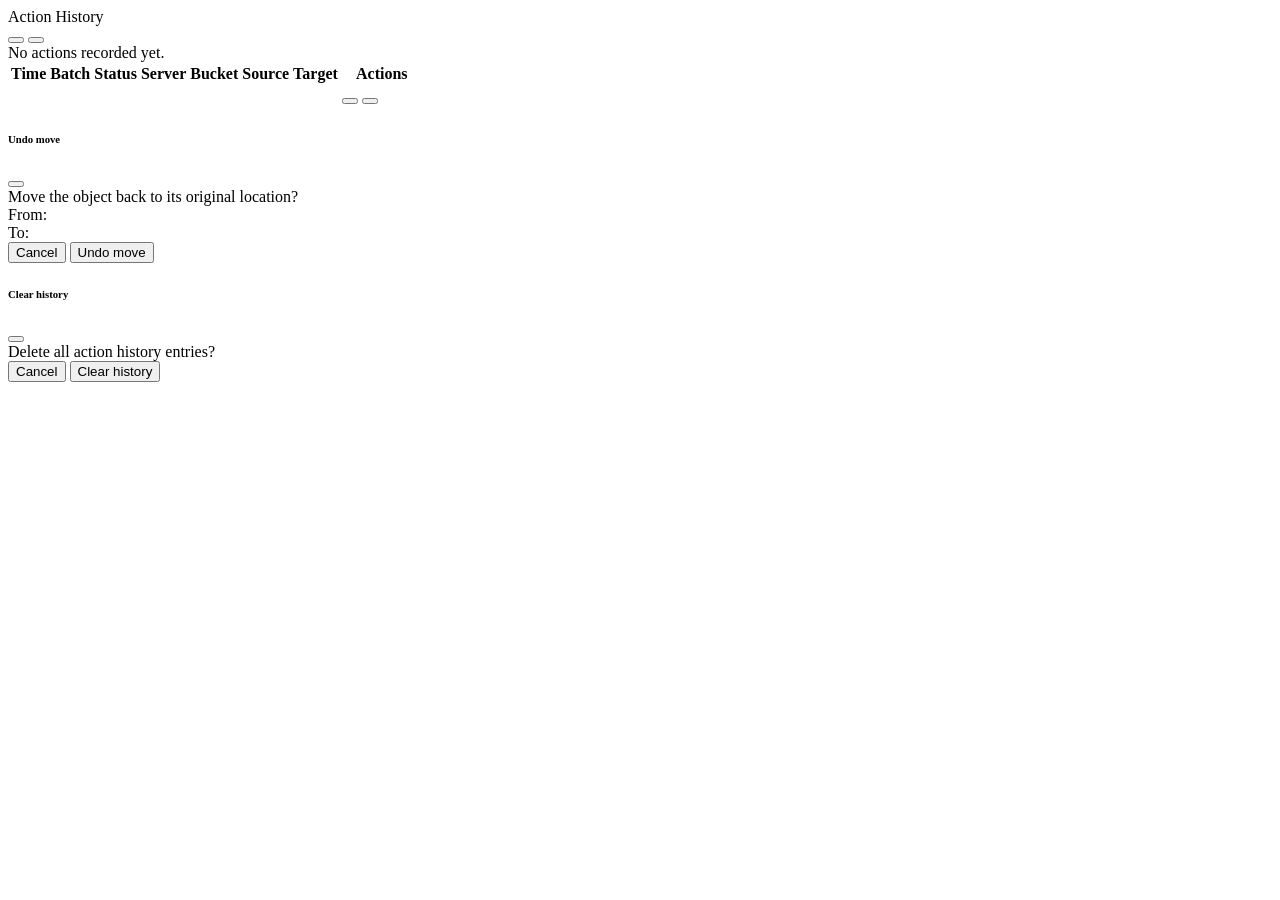
<file: src/main/resources/templates/history.html>
<!DOCTYPE html>
<html xmlns:th="http://www.thymeleaf.org" lang="en">
<head>
    <meta charset="UTF-8"/>
    <meta name="viewport" content="width=device-width, initial-scale=1.0"/>
    <title th:text="#{history.title}">Bucketeer – Action History</title>
    <th:block th:replace="~{layout :: styles}"></th:block>
</head>
<body>

<nav th:replace="~{layout :: header}"></nav>

<main class="container-fluid px-4">

    <div class="panel">
        <div class="panel-title d-flex align-items-center justify-content-between">
            <span th:text="#{history.title}">Action History</span>
            <div class="d-flex gap-1">
                <a href="/api/history/download" class="btn btn-sm btn-outline-secondary btn-icon"
                   th:title="#{history.download}"><i class="bi bi-download"></i></a>
                <button type="button" class="btn btn-sm btn-outline-secondary btn-icon"
                        th:title="#{history.refresh}" onclick="location.reload()">
                    <i class="bi bi-arrow-clockwise"></i>
                </button>
                <button type="button" class="btn btn-sm btn-outline-danger btn-icon"
                        th:title="#{history.clear}" th:disabled="${historyRows.isEmpty()}"
                        onclick="openClearHistoryModal()">
                    <i class="bi bi-trash"></i>
                </button>
            </div>
        </div>

        <div th:if="${historyRows.isEmpty()}" class="text-muted small fst-italic" th:text="#{history.empty}">No actions recorded yet.</div>

        <div th:unless="${historyRows.isEmpty()}" class="table-responsive">
            <table class="table table-sm table-hover table-bordered mb-0">
                <thead class="table-secondary">
                <tr>
                    <th th:text="#{history.time}">Time</th>
                    <th th:text="#{history.batch}">Batch</th>
                    <th th:text="#{history.status}">Status</th>
                    <th th:text="#{history.server}">Server</th>
                    <th th:text="#{history.bucket}">Bucket</th>
                    <th th:text="#{history.source}">Source</th>
                    <th th:text="#{history.target}">Target</th>
                    <th style="width:80px;" th:text="#{history.actions}">Actions</th>
                </tr>
                </thead>
                <tbody>
                <tr th:each="row : ${historyRows}">
                    <td class="small" th:text="${row.time}"></td>
                    <td class="small" th:text="${row.batchId}"></td>
                    <td class="small"
                        th:classappend="${row.status == 'failed' ? 'text-danger' : (row.status == 'skipped' ? 'text-warning' : '')}"
                        th:text="#{|history.status.${row.status}|}"></td>
                    <td class="small" th:text="${row.server}"></td>
                    <td class="small" th:text="${row.bucket}"></td>
                    <td class="small font-monospace text-break" th:text="${row.sourceKey}"></td>
                    <td class="small font-monospace text-break" th:text="${row.targetKey}"></td>
                    <td class="text-nowrap"
                        th:attr="data-status=${row.status},data-server=${row.server},data-bucket=${row.bucket},data-source=${row.sourceKey},data-target=${row.targetKey}">
                        <button type="button" class="btn btn-sm btn-outline-secondary btn-icon history-show-btn"
                                th:if="${row.status == 'moved' or row.status == 'uploaded'}"
                                th:title="#{history.show}" th:aria-label="#{history.show}">
                            <i class="bi bi-search"></i>
                        </button>
                        <button type="button" class="btn btn-sm btn-outline-secondary btn-icon history-undo-btn"
                                th:if="${row.status == 'moved'}"
                                th:title="#{history.undo}" th:aria-label="#{history.undo}">
                            <i class="bi bi-arrow-counterclockwise"></i>
                        </button>
                    </td>
                </tr>
                </tbody>
            </table>
        </div>
    </div>

    <!-- Undo Move Modal -->
    <div class="modal fade" id="undoMoveModal" tabindex="-1" aria-hidden="true">
        <div class="modal-dialog modal-dialog-centered">
            <div class="modal-content">
                <div class="modal-header py-2">
                    <h6 class="modal-title fw-semibold" th:text="#{history.undo}">Undo move</h6>
                    <button type="button" class="btn-close btn-close-sm" data-bs-dismiss="modal"
                            aria-label="Close" th:aria-label="#{btn.close}"></button>
                </div>
                <div class="modal-body">
                    <div class="small mb-2" th:text="#{history.undo.confirm}">Move the object back to its original location?</div>
                    <div class="small text-muted" id="undoMoveInfo"></div>
                    <div class="small font-monospace text-break"><span class="text-muted" th:text="#{history.undo.from}">From</span>: <span id="undoMoveFrom"></span></div>
                    <div class="small font-monospace text-break"><span class="text-muted" th:text="#{history.undo.to}">To</span>: <span id="undoMoveTo"></span></div>
                    <div id="undoMoveError" class="alert alert-danger py-1 px-2 mt-2 mb-0" style="display:none; font-size:0.82rem;"></div>
                    <div id="undoMoveResult" class="alert py-1 px-2 mt-2 mb-0" style="display:none; font-size:0.82rem;"></div>
                </div>
                <div class="modal-footer py-2">
                    <button type="button" class="btn btn-sm btn-secondary" data-bs-dismiss="modal" th:text="#{btn.cancel}">Cancel</button>
                    <button type="button" class="btn btn-sm btn-primary" id="undoMoveConfirmBtn" th:text="#{history.undo}">Undo move</button>
                </div>
            </div>
        </div>
    </div>

    <!-- Clear History Modal -->
    <div class="modal fade" id="clearHistoryModal" tabindex="-1" aria-hidden="true">
        <div class="modal-dialog modal-dialog-centered">
            <div class="modal-content">
                <div class="modal-header py-2">
                    <h6 class="modal-title fw-semibold" th:text="#{history.clear}">Clear history</h6>
                    <button type="button" class="btn-close btn-close-sm" data-bs-dismiss="modal"
                            aria-label="Close" th:aria-label="#{btn.close}"></button>
                </div>
                <div class="modal-body" th:text="#{history.confirm.clear}">Delete all action history entries?</div>
                <div class="modal-footer py-2">
                    <button type="button" class="btn btn-sm btn-secondary" data-bs-dismiss="modal" th:text="#{btn.cancel}">Cancel</button>
                    <button type="button" class="btn btn-sm btn-danger" id="clearHistoryConfirmBtn" th:text="#{history.clear}">Clear history</button>
                </div>
            </div>
        </div>
    </div>

</main>

<footer th:replace="~{layout :: footer}"></footer>

<script src="https://cdn.jsdelivr.net/npm/bootstrap@5.3.3/dist/js/bootstrap.bundle.min.js"></script>
<script th:inline="javascript">
    const historyLabels = {
        undoDone:    /*[[#{history.undo.done}]]*/ 'Object moved back.',
        undoSkipped: /*[[#{history.undo.skipped}]]*/ 'An object already exists at the original location - nothing was moved.',
        opError:     /*[[#{msg.opError}]]*/ 'Operation failed:'
    };

    // --- Anzeigen: Query fuer genau diesen Schluessel auf der Hauptseite ---
    function splitKey(key) {
        const idx = key.lastIndexOf('/');
        return {
            // '{' im Ordner wuerde als Template interpretiert - als Literal escapen
            prefix: (idx >= 0 ? key.substring(0, idx + 1) : '').replace(/\{/g, '\\{'),
            name: idx >= 0 ? key.substring(idx + 1) : key
        };
    }

    function historySearchUrl(bucket, key) {
        const parts = splitKey(key);
        const params = new URLSearchParams({ search: 'true', bucket: bucket, prefix: parts.prefix, key: parts.name });
        return '/?' + params.toString();
    }

    // Die Hauptseite stellt Bucket/Praefix/Schluessel aus der sessionStorage wieder her -
    // vorab auf die gesuchten Werte setzen, sonst zeigt das Formular die letzte Suche.
    function storeSearchFormState(server, bucket, key) {
        const parts = splitKey(key);
        try {
            sessionStorage.setItem('bkt_server', server || '');
            sessionStorage.setItem('bkt_bucket', bucket);
            sessionStorage.setItem('bkt_prefix', parts.prefix);
            sessionStorage.setItem('bkt_key', parts.name);
        } catch (e) {}
    }

    function showHistoryObject(cell) {
        const d = cell.dataset;
        const key = d.status === 'moved' ? d.target : d.source;
        const url = historySearchUrl(d.bucket, key);
        storeSearchFormState(d.server, d.bucket, key);
        const current = document.getElementById('headerServerSelect')?.value || '';
        if (!d.server || d.server === current) {
            location.href = url;
            return;
        }
        // Anderer Server: erst umschalten, die Hauptseite fuehrt die Suche danach aus.
        sessionStorage.setItem('bkt_pending_search', url);
        const form = document.createElement('form');
        form.method = 'POST';
        form.action = '/session/server';
        const inp = document.createElement('input');
        inp.type = 'hidden'; inp.name = 'serverName'; inp.value = d.server;
        form.appendChild(inp);
        document.body.appendChild(form);
        form.submit();
    }

    // --- Rueckgaengig: Objekt vom Ziel an den Ursprung zurueckverschieben ---
    let undoRequest = null;

    function openUndoModal(cell) {
        const d = cell.dataset;
        undoRequest = { server: d.server, bucket: d.bucket, sourceKey: d.source, targetKey: d.target };
        document.getElementById('undoMoveInfo').textContent = d.server + ' / ' + d.bucket;
        document.getElementById('undoMoveFrom').textContent = d.target;
        document.getElementById('undoMoveTo').textContent = d.source;
        document.getElementById('undoMoveError').style.display = 'none';
        document.getElementById('undoMoveResult').style.display = 'none';
        document.getElementById('undoMoveConfirmBtn').disabled = false;
        bootstrap.Modal.getOrCreateInstance(document.getElementById('undoMoveModal')).show();
    }

    async function confirmUndo() {
        if (!undoRequest) return;
        const btn = document.getElementById('undoMoveConfirmBtn');
        const errEl = document.getElementById('undoMoveError');
        const resultEl = document.getElementById('undoMoveResult');
        btn.disabled = true;
        errEl.style.display = 'none';
        try {
            const res = await fetch('/api/history/undo', {
                method: 'POST',
                headers: { 'Content-Type': 'application/json' },
                body: JSON.stringify(undoRequest)
            });
            const data = await res.json();
            if (!data.ok) {
                errEl.textContent = historyLabels.opError + ' ' + (data.error || ('HTTP ' + res.status));
                errEl.style.display = 'block';
                return;
            }
            resultEl.className = 'alert py-1 px-2 mt-2 mb-0 ' + (data.skipped ? 'alert-warning' : 'alert-success');
            resultEl.textContent = data.skipped ? historyLabels.undoSkipped : historyLabels.undoDone;
            resultEl.style.display = 'block';
            // Neue Verlaufszeile (das Zurueckverschieben selbst) anzeigen
            setTimeout(() => location.reload(), 1200);
        } catch (e) {
            errEl.textContent = historyLabels.opError + ' ' + e.message;
            errEl.style.display = 'block';
        }
    }

    document.addEventListener('click', e => {
        const showBtn = e.target.closest('.history-show-btn');
        if (showBtn) { showHistoryObject(showBtn.closest('td')); return; }
        const undoBtn = e.target.closest('.history-undo-btn');
        if (undoBtn) openUndoModal(undoBtn.closest('td'));
    });
    document.getElementById('undoMoveConfirmBtn').addEventListener('click', confirmUndo);

    function openClearHistoryModal() {
        new bootstrap.Modal(document.getElementById('clearHistoryModal')).show();
    }

    document.getElementById('clearHistoryConfirmBtn').addEventListener('click', async () => {
        await fetch('/api/history/clear', { method: 'POST' });
        location.reload();
    });
</script>

<th:block th:replace="~{layout :: uploadModal}"></th:block>
<th:block th:replace="~{layout :: scanModal}"></th:block>

</body>
</html>
</file>
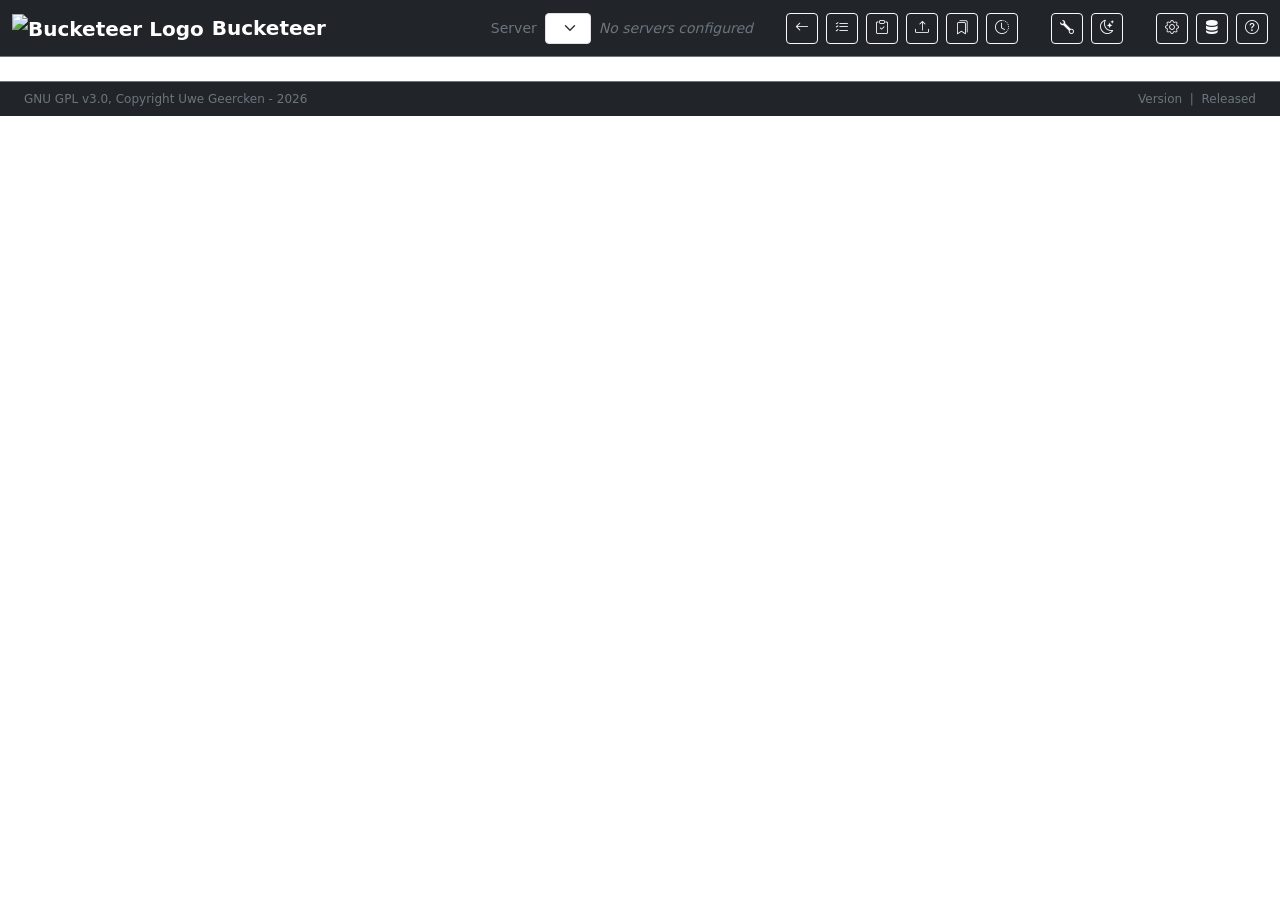
<file: src/main/resources/templates/layout.html>
<!DOCTYPE html>
<html xmlns:th="http://www.thymeleaf.org" lang="en">

<!--
  Shared layout fragments used by all pages.
  Usage:
    <link th:replace="~{layout :: styles}"/>
    <nav th:replace="~{layout :: header}"></nav>
    <footer th:replace="~{layout :: footer}"></footer>
-->

<!-- Styles fragment - include in <head> -->
<th:block th:fragment="styles">
    <link rel="stylesheet" href="https://cdn.jsdelivr.net/npm/bootstrap@5.3.3/dist/css/bootstrap.min.css"/>
    <link rel="stylesheet" href="https://cdn.jsdelivr.net/npm/bootstrap-icons@1.11.3/font/bootstrap-icons.min.css"/>
    <link rel="stylesheet" th:href="@{/css/bucketeer.css}"/>
    <script th:inline="javascript">
        window.BUCKETEER_TIMEZONE = /*[[${timeZoneId}]]*/ 'UTC';
        function formatBucketDateTime(iso) {
            if (!iso) return '';
            var d = new Date(iso);
            if (isNaN(d.getTime())) return '';
            try {
                var parts = new Intl.DateTimeFormat('en-CA', {
                    timeZone: window.BUCKETEER_TIMEZONE,
                    year: 'numeric', month: '2-digit', day: '2-digit',
                    hour: '2-digit', minute: '2-digit', second: '2-digit',
                    hourCycle: 'h23'
                }).formatToParts(d);
                var m = {};
                parts.forEach(function(p) { m[p.type] = p.value; });
                return m.year + '-' + m.month + '-' + m.day + ' ' + m.hour + ':' + m.minute + ':' + m.second;
            } catch (e) {
                return '';
            }
        }
        // Groesseneinheit fuer Groessenfilter und -anzeige (Browser-Einstellung 'sizeUnit').
        // Das Backend arbeitet weiter in KB (minSizeKb/maxSizeKb) bzw. Bytes - umgerechnet
        // wird nur hier. Liest live aus localStorage, damit ein Wechsel sofort greift.
        window.BucketeerSize = (function() {
            var FACTOR_KB = { KB: 1, MB: 1024, GB: 1024 * 1024 };
            function unit() {
                try {
                    var u = JSON.parse(localStorage.getItem('bucketeer_settings') || '{}').sizeUnit;
                    return FACTOR_KB[u] ? u : 'KB';
                } catch (e) { return 'KB'; }
            }
            // Eingabe in der gewaehlten Einheit -> KB-Wert fuer die API ('' = kein Filter).
            function toKb(value) {
                if (value === '' || value === null || value === undefined) return '';
                var n = Number(value);
                if (!isFinite(n)) return '';
                return String(Math.round(n * FACTOR_KB[unit()] * 100) / 100);
            }
            // KB-Wert (z. B. gespeicherter Warenkorb-Filter) -> Wert in der gewaehlten Einheit.
            function fromKb(kb) {
                if (kb === '' || kb === null || kb === undefined) return '';
                return String(Number(kb) / FACTOR_KB[unit()]);
            }
            // Bytes -> Zahl in der gewaehlten Einheit (ohne Einheit, 2 Nachkommastellen).
            // Nicht-leere Objekte unter 0.01 (z. B. kleine Dateien in GB) als '< 0.01'.
            function format(bytes) {
                if (bytes === null || bytes === undefined || bytes === '') return '';
                var n = Number(bytes) / 1024 / FACTOR_KB[unit()];
                return (n > 0 && n < 0.01) ? '< 0.01' : n.toFixed(2);
            }
            function label(template) {
                return String(template || '').replace('{0}', unit());
            }
            // Alle Elemente mit data-size-label (Text mit Platzhalter {0}) beschriften.
            function applyLabels() {
                document.querySelectorAll('[data-size-label]').forEach(function(el) {
                    el.textContent = label(el.getAttribute('data-size-label'));
                });
            }
            document.addEventListener('DOMContentLoaded', applyLabels);
            return { unit: unit, toKb: toKb, fromKb: fromKb, format: format, label: label, applyLabels: applyLabels };
        })();
        (function() {
            var saved = localStorage.getItem('bs-theme');
            if (saved === 'dark' || saved === 'light') {
                document.documentElement.setAttribute('data-bs-theme', saved);
            }
        })();
        function toggleTheme() {
            var current = document.documentElement.getAttribute('data-bs-theme');
            var next = current === 'dark' ? 'light' : 'dark';
            document.documentElement.setAttribute('data-bs-theme', next);
            localStorage.setItem('bs-theme', next);
            updateThemeIcon(next);
        }
        function updateThemeIcon(theme) {
            var icon = document.getElementById('themeIcon');
            if (!icon) return;
            icon.className = theme === 'dark' ? 'bi bi-sun' : 'bi bi-moon-stars';
        }
        document.addEventListener('DOMContentLoaded', function() {
            var current = document.documentElement.getAttribute('data-bs-theme') || 'light';
            updateThemeIcon(current);
        });
    </script>
</th:block>

<!-- Header fragment -->
<nav th:fragment="header" class="navbar navbar-dark bg-dark mb-3 border-bottom border-secondary">
    <div class="container-fluid position-relative d-flex justify-content-between align-items-center">
        <!-- Left: app name -->
        <a class="navbar-brand fw-bold d-flex align-items-center" href="/">
            <img th:src="@{/img/bucketeer_logo.png}" alt="Bucketeer Logo" height="28" class="me-2">
            <span th:text="#{app.title}">Bucketeer</span>
        </a>

        <!-- Right: server selector, then nav links -->
        <div class="d-flex gap-2 align-items-center">
            <!-- Server selector (right, before icons) -->
            <form method="post" action="/session/server"
                  class="d-flex align-items-center gap-2 flex-nowrap">
                <label class="text-secondary small text-nowrap" th:text="#{label.server}">Server</label>
                <select name="serverName" id="headerServerSelect" class="form-select form-select-sm w-auto"
                        onchange="sessionStorage.removeItem('bkt_server');sessionStorage.removeItem('bkt_bucket');sessionStorage.removeItem('bkt_prefix');sessionStorage.removeItem('bkt_key');this.form.submit()"
                        th:if="${serverNames != null and !serverNames.isEmpty()}">
                    <option th:each="s : ${serverNames}"
                            th:value="${s}"
                            th:text="${s}"
                            th:selected="${s == selectedServer}">
                    </option>
                </select>
                <span th:if="${serverNames == null or serverNames.isEmpty()}"
                      class="text-secondary small fst-italic text-nowrap"
                      th:text="#{header.noServers}">No servers configured</span>
            </form>

            <!-- Same width as the separators between icon groups, but without the line -->
            <div class="vr mx-2 invisible"></div>

            <a th:if="${backUrl != null}" th:href="${backUrl}"
               class="btn btn-sm btn-outline-light" th:title="#{nav.back}"><i class="bi bi-arrow-left"></i></a>

            <div class="d-flex gap-2">
                <a class="btn btn-sm btn-outline-light" href="/cart"
                   th:title="#{nav.cart}"><i class="bi bi-list-check"></i></a>
                <a class="btn btn-sm btn-outline-light" href="/keycheck"
                   th:title="#{nav.keycheck}"><i class="bi bi-clipboard-check"></i></a>
                <button class="btn btn-sm btn-outline-light" onclick="openUploadModal()"
                        th:title="#{btn.upload}"><i class="bi bi-upload"></i></button>
                <a class="btn btn-sm btn-outline-light" href="/snapshots"
                   onclick="if(typeof saveFormState==='function') saveFormState()"
                   th:title="#{nav.snapshots}"><i class="bi bi-bookmarks"></i></a>
                <a class="btn btn-sm btn-outline-light" href="/history"
                   onclick="if(typeof saveFormState==='function') saveFormState()"
                   th:title="#{nav.history}"><i class="bi bi-clock-history"></i></a>
            </div>

            <div class="vr mx-2"></div>

            <div class="d-flex gap-2">
                <button class="btn btn-sm btn-outline-light" id="toolsBtn"
                        th:title="#{nav.tools}" onclick="var m=new bootstrap.Modal(document.getElementById('toolsModal'));m.show();">
                    <i class="bi bi-wrench"></i>
                </button>
                <button class="btn btn-sm btn-outline-light" id="themeToggle"
                        th:title="#{label.themeToggle}" onclick="toggleTheme()">
                    <i class="bi bi-moon-stars" id="themeIcon"></i>
                </button>
            </div>

            <div class="vr mx-2"></div>

            <div class="d-flex gap-2">
                <button class="btn btn-sm btn-outline-light" type="button" onclick="openSettingsModal()"
                        th:title="#{nav.config}"><i class="bi bi-gear"></i></button>
                <a class="btn btn-sm btn-outline-light" href="/config"
                   onclick="if(typeof saveFormState==='function') saveFormState()"
                   th:title="#{nav.servers}"><i class="bi bi-server"></i></a>
                <a class="btn btn-sm btn-outline-light" href="/help"
                   onclick="if(typeof saveFormState==='function') saveFormState()"
                   th:title="#{nav.help}"><i class="bi bi-question-circle"></i></a>
            </div>
        </div>
    </div>
</nav>

<!-- Footer fragment -->
<footer th:fragment="footer" class="bg-dark text-secondary mt-4 py-2 border-top border-secondary">
    <div class="container-fluid px-4 d-flex justify-content-between align-items-center"
         style="font-size:0.75rem;">
        <a href="https://github.com/uwegeercken/bucketeer" target="_blank" rel="noopener"
           class="text-secondary text-decoration-none" th:text="#{footer.license}">GNU GPL v3.0, Copyright Uwe Geercken - 2026</a>
        <span>
            <span th:text="#{footer.version}">Version</span>
            <span th:text="${appVersion}"></span>
            &nbsp;|&nbsp;
            <span th:text="#{footer.released}">Released</span>
            <span th:text="${appReleaseDate}"></span>
        </span>
    </div>

    <!-- Tools Modal -->
    <div class="modal fade" id="toolsModal" tabindex="-1" aria-labelledby="toolsModalLabel" aria-hidden="true">
        <div class="modal-dialog modal-lg modal-dialog-centered">
            <div class="modal-content">
                <div class="modal-header py-2">
                    <h6 class="modal-title fw-semibold" id="toolsModalLabel" th:text="#{tools.panel.title}">Text Tools</h6>
                    <button type="button" class="btn-close btn-close-sm" data-bs-dismiss="modal"
                            aria-label="Close" th:aria-label="#{btn.close}"></button>
                </div>
                <div class="modal-body">
                    <div class="mb-3" id="toolsInputSection">
                        <div class="d-flex align-items-center justify-content-between mb-1">
                            <label class="form-label small fw-semibold mb-0" for="toolsInput" th:text="#{tools.input}">Input</label>
                            <div class="d-flex align-items-center gap-1">
                                <button type="button" id="toolsFindToggle" class="btn btn-sm btn-outline-secondary btn-icon"
                                        onclick="toolsToggleFindBar()" th:title="#{tools.findReplace}" th:aria-label="#{tools.findReplace}">
                                    <i class="bi bi-search"></i>
                                </button>
                                <button type="button" id="toolsInputMaxBtn" class="btn btn-sm btn-outline-secondary btn-icon"
                                        onclick="toolsToggleInputMax()" th:title="#{tools.maximize}" th:aria-label="#{tools.maximize}">
                                    <i class="bi bi-arrows-fullscreen"></i>
                                </button>
                            </div>
                        </div>

                        <textarea id="toolsInput" class="form-control form-control-sm font-monospace" rows="4"
                                  th:placeholder="#{tools.input.placeholder}"
                                  placeholder="Paste or type text... (one value per line)"></textarea>

                        <div id="toolsFindBar" class="tools-find-bar mt-1" style="display:none;">
                            <div class="d-flex align-items-center gap-1 mb-1">
                                <input type="text" id="toolsFindInput" class="form-control form-control-sm font-monospace flex-grow-1"
                                       th:placeholder="#{tools.find.placeholder}" placeholder="Find"
                                       oninput="toolsUpdateFindStatus()" onkeydown="toolsFindKeydown(event)"/>
                                <button type="button" id="toolsMatchCase" class="btn btn-sm btn-outline-secondary btn-icon"
                                        onclick="toolsToggleMatchCase()" th:title="#{tools.matchCase}"
                                        th:aria-label="#{tools.matchCase}">Aa</button>
                                <button type="button" id="toolsRegex" class="btn btn-sm btn-outline-secondary btn-icon"
                                        onclick="toolsToggleRegex()" th:title="#{tools.regex}"
                                        th:aria-label="#{tools.regex}">.*</button>
                                <button type="button" class="btn btn-sm btn-outline-secondary btn-icon" onclick="toolsFindPrev()"
                                        th:title="#{tools.findPrev}" th:aria-label="#{tools.findPrev}">
                                    <i class="bi bi-arrow-up"></i>
                                </button>
                                <button type="button" class="btn btn-sm btn-outline-secondary btn-icon" onclick="toolsFindNext()"
                                        th:title="#{tools.findNext}" th:aria-label="#{tools.findNext}">
                                    <i class="bi bi-arrow-down"></i>
                                </button>
                            </div>
                            <div class="d-flex align-items-center gap-1">
                                <input type="text" id="toolsReplaceInput" class="form-control form-control-sm font-monospace flex-grow-1"
                                       th:placeholder="#{tools.replace.placeholder}" placeholder="Replace"
                                       onkeydown="toolsFindKeydown(event)"/>
                                <button type="button" class="btn btn-sm btn-outline-secondary btn-icon" onclick="toolsReplaceOne()"
                                        th:title="#{tools.replace}" th:aria-label="#{tools.replace}">R</button>
                                <button type="button" class="btn btn-sm btn-outline-secondary btn-icon" onclick="toolsReplaceAll()"
                                        th:title="#{tools.replaceAll}" th:aria-label="#{tools.replaceAll}">Rr</button>
                            </div>
                            <div id="toolsFindStatus" class="small text-muted mt-1"></div>
                        </div>
                    </div>

                    <div class="d-flex flex-wrap gap-1 mb-3" id="toolsActions">
                        <button type="button" class="btn btn-sm btn-outline-secondary" onclick="toolsTransform('b64enc')"
                                th:text="#{tools.encode.base64}">Base64 Encode</button>
                        <button type="button" class="btn btn-sm btn-outline-secondary" onclick="toolsTransform('b64dec')"
                                th:text="#{tools.decode.base64}">Base64 Decode</button>
                        <button type="button" class="btn btn-sm btn-outline-secondary" onclick="toolsTransform('urlenc')"
                                th:text="#{tools.encode.url}">URL Encode</button>
                        <button type="button" class="btn btn-sm btn-outline-secondary" onclick="toolsTransform('urldec')"
                                th:text="#{tools.decode.url}">URL Decode</button>
                        <button type="button" class="btn btn-sm btn-outline-secondary" onclick="toolsTransform('ts2date')"
                                th:text="#{tools.ts.toDate}">Timestamp (ms) → Date</button>
                        <button type="button" class="btn btn-sm btn-outline-secondary" onclick="toolsTransform('date2ts')"
                                th:text="#{tools.date.toTs}">Date → Timestamp (ms)</button>
                        <button type="button" class="btn btn-sm btn-outline-secondary" onclick="toolsTransform('jsonpretty')"
                                th:text="#{tools.json.pretty}">JSON Pretty</button>
                        <button type="button" class="btn btn-sm btn-outline-secondary" onclick="toolsTransform('jsonmin')"
                                th:text="#{tools.json.minify}">JSON Minify</button>
                        <button type="button" class="btn btn-sm btn-outline-secondary" onclick="toolsTransform('sha256')"
                                th:text="#{tools.hash.sha256}">SHA-256</button>
                    </div>

                    <div id="toolsError" class="alert alert-danger py-1 px-2 mb-2" style="display:none; font-size:0.82rem;"></div>

                    <div id="toolsOutputSection">
                        <div class="d-flex align-items-center justify-content-between mb-1">
                            <label class="form-label small fw-semibold mb-0" for="toolsOutput" th:text="#{tools.output}">Output</label>
                            <button type="button" id="toolsOutputMaxBtn" class="btn btn-sm btn-outline-secondary btn-icon"
                                    onclick="toolsToggleOutputMax()" th:title="#{tools.maximize}" th:aria-label="#{tools.maximize}">
                                <i class="bi bi-arrows-fullscreen"></i>
                            </button>
                        </div>
                        <textarea id="toolsOutput" class="form-control form-control-sm font-monospace" rows="4" readonly></textarea>
                        <div class="d-flex align-items-center gap-2 mt-2">
                            <button type="button" class="btn btn-sm btn-outline-secondary"
                                    onclick="toolsCopyResult()">
                                <i class="bi bi-clipboard-check me-1"></i><span th:text="#{tools.copyResult}">Copy Result</span>
                            </button>
                            <span id="toolsCopied" class="text-success small" style="display:none;" th:text="#{tools.copied}">Copied!</span>
                        </div>
                    </div>
                </div>
            </div>
        </div>
    </div>

    <!-- Settings Modal -->
    <div class="modal fade" id="settingsModal" tabindex="-1" aria-labelledby="settingsModalLabel" aria-hidden="true">
        <div class="modal-dialog modal-dialog-centered modal-lg settings-modal">
            <div class="modal-content">
                <div class="modal-header py-2">
                    <h6 class="modal-title fw-semibold" id="settingsModalLabel">
                        <i class="bi bi-gear me-1"></i><span th:text="#{settings.dialog.title}">Settings</span>
                    </h6>
                    <button type="button" class="btn-close btn-close-sm" data-bs-dismiss="modal"
                            aria-label="Close" th:aria-label="#{btn.close}"></button>
                </div>
                <div class="modal-body">

                    <div class="settings-group">
                        <div class="panel-title" th:text="#{settings.section.query}">Query</div>
                        <div class="mb-3">
                            <label class="form-label fw-semibold small" th:text="#{settings.pageSize.label}">Results per page</label>
                            <div class="d-flex align-items-center gap-3">
                                <input type="number" id="pageSizeInput" class="form-control form-control-sm"
                                       style="width: 100px;" min="10" max="1000" step="10"/>
                                <span class="text-muted small" th:text="#{settings.pageSize.hint}">Min: 10, Max: 1000 (Default: 100)</span>
                            </div>
                        </div>
                        <div class="mb-3">
                            <label class="form-label fw-semibold small" th:text="#{settings.maxObjects.label}">Max objects per query</label>
                            <div class="d-flex align-items-center gap-3">
                                <input type="number" id="maxObjectsSettingInput" class="form-control form-control-sm"
                                       style="width: 130px;" min="0" max="10000000" step="1000"/>
                                <span class="text-muted small" th:text="#{settings.maxObjects.hint}">Stop fetching after this many objects. 0 = unlimited.</span>
                            </div>
                        </div>
                        <div class="mb-3">
                            <label class="form-label fw-semibold small" th:text="#{settings.parallelism.label}">Parallel listing threads</label>
                            <div class="d-flex align-items-center gap-3">
                                <input type="number" id="parallelismInput" class="form-control form-control-sm"
                                       style="width: 100px;" min="0" max="32" step="1"/>
                                <span class="text-muted small" th:text="#{settings.parallelism.hint}">Worker threads for parallel listing (server-side, all browsers). 0 or 1 = always sequential.</span>
                            </div>
                        </div>
                        <div class="mb-0">
                            <label class="form-label fw-semibold small" th:text="#{settings.samples.label}">Prefix analysis samples</label>
                            <div class="d-flex align-items-center gap-3">
                                <input type="number" id="sampleSizeInput" class="form-control form-control-sm"
                                       style="width: 100px;" min="1" max="64" step="1"/>
                                <span class="text-muted small" th:text="#{settings.samples.hint}">Samples used to analyse the prefix distribution before a query picks its listing strategy (server-side, all browsers).</span>
                            </div>
                        </div>
                    </div>

                    <div class="settings-group">
                        <div class="panel-title" th:text="#{settings.section.variables}">Prefix variables</div>
                        <div class="text-muted small mb-2" th:text="#{settings.variables.hint}">
                            Reusable named templates for the search prefix. Reference them in the prefix field
                            as @{name}; the reference is replaced by the template text before the prefix is
                            resolved. Available to all servers and buckets.
                        </div>
                        <div class="text-muted small mb-2" th:text="#{settings.variables.pnHint}">
                            p1, p2 … refer to the segments of the test prefix; {key} and {bucket} come from the test key and test bucket.
                        </div>
                        <div class="mb-2 d-flex flex-wrap gap-3">
                            <div>
                                <label class="form-label fw-semibold small" th:text="#{settings.variables.testBucket}">Test bucket</label>
                                <input type="text" id="variableTestBucketInput" class="form-control form-control-sm font-monospace"
                                       style="width: 160px;" value="my-bucket"/>
                            </div>
                            <div>
                                <label class="form-label fw-semibold small" th:text="#{settings.variables.testPrefix}">Test prefix</label>
                                <input type="text" id="variableTestPrefixInput" class="form-control form-control-sm font-monospace"
                                       style="width: 220px;" value="2024/06/01/"/>
                            </div>
                            <div>
                                <label class="form-label fw-semibold small" th:text="#{settings.variables.testKey}">Test key</label>
                                <input type="text" id="variableTestKeyInput" class="form-control form-control-sm font-monospace"
                                       style="width: 200px;" value="event.json"/>
                            </div>
                        </div>
                        <div id="variablesList" class="mb-2"></div>
                        <div class="mb-2 d-flex align-items-center gap-2">
                            <button type="button" class="btn btn-sm btn-outline-secondary"
                                    onclick="addVariableRow()" th:text="#{settings.variables.add}">Add variable</button>
                            <span class="text-muted small" th:text="#{settings.variables.max}">Max: 20</span>
                            <span id="variablesSaveError" class="text-danger small"></span>
                        </div>
                        <div class="mb-0 small">
                            <details>
                                <summary class="fw-semibold" th:text="#{settings.variables.functions}">Available functions</summary>
                                <div id="variableFunctionList" class="mt-1 d-flex flex-wrap gap-1"></div>
                            </details>
                        </div>
                    </div>

                    <div class="settings-group">
                        <div class="panel-title" th:text="#{settings.section.history}">History</div>
                        <div class="mb-3">
                            <label class="form-label fw-semibold small" th:text="#{settings.historyMax.label}">History size (entries)</label>
                            <div class="d-flex align-items-center gap-3">
                                <input type="number" id="historyMaxInput" class="form-control form-control-sm"
                                       style="width: 100px;" min="0" max="500" step="10"/>
                                <span class="text-muted small" th:text="#{settings.historyMax.hint}">Max entries in search history. 0 = disabled.</span>
                            </div>
                        </div>
                        <div class="mb-0">
                            <label class="form-label fw-semibold small" th:text="#{settings.filterHistoryMax.label}">Filter history size (entries)</label>
                            <div class="d-flex align-items-center gap-3">
                                <input type="number" id="filterHistoryMaxInput" class="form-control form-control-sm"
                                       style="width: 100px;" min="0" max="500" step="10"/>
                                <span class="text-muted small" th:text="#{settings.filterHistoryMax.hint}">Max entries in filter history. 0 = disabled.</span>
                            </div>
                        </div>
                    </div>

                    <div class="settings-group">
                        <div class="panel-title" th:text="#{settings.section.snapshots}">Snapshots</div>
                        <div class="mb-0">
                            <label class="form-label fw-semibold small" th:text="#{settings.retentionDays.label}">Snapshot retention (days)</label>
                            <div class="d-flex align-items-center gap-3">
                                <input type="number" id="retentionDaysInput" class="form-control form-control-sm"
                                       style="width: 100px;" min="1" max="365" step="1"/>
                                <span class="text-muted small" th:text="#{settings.retentionDays.hint}">Snapshots older than this are automatically deleted. 0 = never delete.</span>
                            </div>
                        </div>
                    </div>

                    <div class="settings-group">
                        <div class="panel-title" th:text="#{settings.section.display}">Display</div>
                        <div class="mb-3">
                            <label class="form-label fw-semibold small" for="sizeUnitSelect" th:text="#{settings.sizeUnit.label}">Size unit</label>
                            <div class="d-flex align-items-center gap-3">
                                <select id="sizeUnitSelect" class="form-select form-select-sm" style="width: 100px;">
                                    <option value="KB">KB</option>
                                    <option value="MB">MB</option>
                                    <option value="GB">GB</option>
                                </select>
                                <span class="text-muted small" th:text="#{settings.sizeUnit.hint}">Unit for the size filters and the size column (this browser).</span>
                            </div>
                        </div>
                        <div class="mb-0">
                            <label class="form-label fw-semibold small" th:text="#{settings.timeZone.label}">Timezone</label>
                            <div class="d-flex align-items-center gap-3">
                                <select id="timeZoneSelect" class="form-select form-select-sm" style="max-width: 300px;"></select>
                                <span class="text-muted small" th:text="#{settings.timeZone.hint}">Used for displaying timestamps and for interpreting the date filters.</span>
                            </div>
                        </div>
                    </div>

                    <div class="settings-group">
                        <div class="panel-title" th:text="#{settings.section.upload}">Upload</div>
                        <div class="mb-3">
                            <label class="form-label fw-semibold small" th:text="#{settings.maxFileSize.label}">Max file size (MB)</label>
                            <div class="d-flex align-items-center gap-3">
                                <input type="number" id="maxFileSizeInput" class="form-control form-control-sm"
                                       style="width: 100px;" min="1" max="2048" step="1"/>
                                <span class="text-muted small" th:text="#{settings.maxFileSize.hint}">Maximum size of a single uploaded file.</span>
                            </div>
                        </div>
                        <div class="mb-0">
                            <label class="form-label fw-semibold small" th:text="#{settings.maxRequestSize.label}">Max request size (MB)</label>
                            <div class="d-flex align-items-center gap-3">
                                <input type="number" id="maxRequestSizeInput" class="form-control form-control-sm"
                                       style="width: 100px;" min="1" max="2048" step="1"/>
                                <span class="text-muted small" th:text="#{settings.maxRequestSize.hint}">Maximum total size of an upload request.</span>
                            </div>
                        </div>
                    </div>

                    <div class="settings-group">
                        <div class="panel-title" th:text="#{settings.section.duckdb}">DuckDB</div>
                        <div class="mb-0">
                            <div class="form-check">
                                <input type="checkbox" class="form-check-input" id="duckdbQuackEnabled"/>
                                <label class="form-check-label fw-semibold small" for="duckdbQuackEnabled"
                                       th:text="#{settings.quack.label}">Enable DuckDB Quack remote SQL access</label>
                            </div>
                            <div class="text-muted small" th:text="#{settings.quack.hint}">
                                Lets another DuckDB process (e.g. the CLI in a terminal) query the cached results
                                over localhost. Connection URI and token are written to the server log at startup.
                            </div>
                        </div>
                    </div>

                    <div class="settings-group mb-0">
                        <div class="panel-title" th:text="#{settings.section.scan}">Scan</div>
                        <div class="mb-3">
                            <label class="form-label fw-semibold small" th:text="#{settings.scanMaxPrefixes.label}">Max prefixes per scan</label>
                            <div class="d-flex align-items-center gap-3">
                                <input type="number" id="scanMaxPrefixesInput" class="form-control form-control-sm"
                                       style="width: 100px;" min="10" max="5000" step="10"/>
                                <span class="text-muted small" th:text="#{settings.scanMaxPrefixes.hint}">Min: 10, Max: 5000 (Default: 200)</span>
                            </div>
                        </div>
                        <div class="mb-0">
                            <label class="form-label fw-semibold small" th:text="#{settings.scanMaxDepth.label}">Max scan depth (levels)</label>
                            <div class="d-flex align-items-center gap-3">
                                <input type="number" id="scanMaxDepthInput" class="form-control form-control-sm"
                                       style="width: 100px;" min="1" max="50" step="1"/>
                                <span class="text-muted small" th:text="#{settings.scanMaxDepth.hint}">Min: 1, Max: 50 (Default: 10)</span>
                            </div>
                        </div>
                    </div>

                </div>
                <div class="modal-footer py-2">
                    <span id="settingsSaveMsg" class="text-success small me-auto" style="display:none;"
                          th:text="#{settings.saved}">Settings saved.</span>
                    <button type="button" class="btn btn-sm btn-outline-secondary" onclick="resetSettings()"
                            th:text="#{settings.reset}">Reset to defaults</button>
                    <button type="button" class="btn btn-sm btn-secondary" data-bs-dismiss="modal" th:text="#{btn.close}">Close</button>
                    <button type="button" class="btn btn-sm btn-primary" onclick="saveSettings()"
                            th:text="#{settings.save}">Save</button>
                </div>
            </div>
        </div>
    </div>

    <!-- Settings Modal Script -->
    <script th:inline="javascript">
        (function() {
            var SETTINGS_KEY = 'bucketeer_settings';
            var DEFAULTS = {
                pageSize: 100,
                maxObjects: 0,
                retentionDays: 30,
                historyMax: 50,
                filterHistoryMax: 20,
                maxFileSize: 100,
                maxRequestSize: 500,
                scanMaxPrefixes: 200,
                scanMaxDepth: 10,
                parallelism: 4,
                samples: 8
            };

            var VARIABLE_LABELS = {
                name:        /*[[#{settings.variables.name}]]*/        'Name',
                template:    /*[[#{settings.variables.template}]]*/    'Template',
                remove:      /*[[#{settings.variables.remove}]]*/      'Remove',
                errorPrefix: /*[[#{settings.variables.errorPrefix}]]*/ 'Prefix variables:'
            };

            function loadSettings() {
                try { return JSON.parse(localStorage.getItem(SETTINGS_KEY) || '{}'); }
                catch (e) { return {}; }
            }

            function fillLocalStorageFields() {
                var settings = loadSettings();
                document.getElementById('pageSizeInput').value = settings.pageSize || DEFAULTS.pageSize;
                document.getElementById('maxObjectsSettingInput').value = settings.maxObjects !== undefined ? settings.maxObjects : DEFAULTS.maxObjects;
                document.getElementById('historyMaxInput').value = settings.historyMax !== undefined ? settings.historyMax : DEFAULTS.historyMax;
                document.getElementById('filterHistoryMaxInput').value = settings.filterHistoryMax !== undefined ? settings.filterHistoryMax : DEFAULTS.filterHistoryMax;
                document.getElementById('scanMaxPrefixesInput').value = settings.scanMaxPrefixes !== undefined ? settings.scanMaxPrefixes : DEFAULTS.scanMaxPrefixes;
                document.getElementById('scanMaxDepthInput').value = settings.scanMaxDepth !== undefined ? settings.scanMaxDepth : DEFAULTS.scanMaxDepth;
                document.getElementById('sizeUnitSelect').value = BucketeerSize.unit();
            }

            function duckdbQuackChecked() {
                var el = document.getElementById('duckdbQuackEnabled');
                return !!(el && el.checked);
            }

            var __activeVarTemplate = null;
            var __variableDebounce = {};

            window.addVariableRow = function(name, template) {
                var list = document.getElementById('variablesList');
                if (!list) return;
                var row = document.createElement('div');
                row.className = 'variable-row border rounded p-2 mb-2';
                row.innerHTML =
                    '<div class="d-flex gap-2 align-items-center mb-1">' +
                    '  <input type="text" class="variable-name form-control form-control-sm font-monospace" style="width:180px;">' +
                    '  <input type="text" class="variable-template form-control form-control-sm font-monospace">' +
                    '  <button type="button" class="btn btn-sm btn-outline-danger">&times;</button>' +
                    '</div>' +
                    '<div class="d-flex align-items-center gap-2 small">' +
                    '  <span class="text-muted">&#8594;</span>' +
                    '  <span class="variable-preview text-success font-monospace"></span>' +
                    '  <span class="variable-row-error text-danger small"></span>' +
                    '</div>';
                var nameEl = row.querySelector('.variable-name');
                var tplEl = row.querySelector('.variable-template');
                nameEl.placeholder = VARIABLE_LABELS.name;
                nameEl.title = 'a-z0-9_, max 32';
                tplEl.placeholder = '{left(key, 4)}/...';
                tplEl.title = VARIABLE_LABELS.template;
                row.querySelector('button').title = VARIABLE_LABELS.remove;
                nameEl.value = name || '';
                tplEl.value = template || '';
                nameEl.addEventListener('input', function() {
                    row.querySelector('.variable-row-error').textContent = '';
                });
                tplEl.addEventListener('focus', function() { __activeVarTemplate = tplEl; });
                tplEl.addEventListener('input', function() {
                    row.querySelector('.variable-row-error').textContent = '';
                    previewVariable(row);
                });
                row.querySelector('button').addEventListener('click', function() { row.remove(); });
                list.appendChild(row);
                if (template) previewVariable(row);
            };

            function renderVariables(data) {
                var list = document.getElementById('variablesList');
                if (!list) return;
                list.innerHTML = '';
                var vars = (data && data.labelTemplates) || [];
                vars.forEach(function(v) { addVariableRow(v.name, v.template); });
            }

            function collectVariables() {
                var rows = document.querySelectorAll('#variablesList .variable-row');
                var vars = [];
                var names = {};
                var problems = [];
                rows.forEach(function(row) {
                    var name = row.querySelector('.variable-name').value.trim();
                    var template = row.querySelector('.variable-template').value.trim();
                    if (!name && !template) return;
                    if (!name) { problems.push('a variable is missing its name'); return; }
                    if (!/^[a-z0-9_]{1,32}$/.test(name)) {
                        problems.push("invalid name '" + name + "' (a-z0-9_, max 32)");
                        return;
                    }
                    if (names[name]) { problems.push("duplicate name '" + name + "'"); return; }
                    if (!template) { problems.push("variable '" + name + "' has no template"); return; }
                    names[name] = true;
                    vars.push({ name: name, template: template });
                });
                if (vars.length > 20) problems.push('too many variables (max 20)');
                return { vars: vars, problems: problems };
            }

            function variableTestContext() {
                var bucketInput = document.getElementById('variableTestBucketInput');
                var prefixInput = document.getElementById('variableTestPrefixInput');
                var keyInput = document.getElementById('variableTestKeyInput');
                return {
                    bucket: (bucketInput && bucketInput.value.trim()) || '',
                    prefix: (prefixInput && prefixInput.value.trim()) || '',
                    key: (keyInput && keyInput.value.trim()) || ''
                };
            }

            // The variable is appended to the test prefix (a slash is added if needed), so that pN
            // references resolve against the test prefix segments, exactly like in a real search.
            function combinedPrefix(testPrefix, varTemplate) {
                if (!testPrefix) return varTemplate;
                return testPrefix.endsWith('/') ? testPrefix + varTemplate : testPrefix + '/' + varTemplate;
            }

            function previewVariable(row) {
                var tpl = row.querySelector('.variable-template').value;
                var previewEl = row.querySelector('.variable-preview');
                var errEl = row.querySelector('.variable-row-error');
                if (!tpl) { previewEl.textContent = ''; errEl.textContent = ''; return; }
                var ctx = variableTestContext();
                var combined = combinedPrefix(ctx.prefix, tpl);
                clearTimeout(__variableDebounce[row]);
                __variableDebounce[row] = setTimeout(function() {
                    var query = 'prefix=' + encodeURIComponent(combined)
                        + '&key=' + encodeURIComponent(ctx.key)
                        + '&bucket=' + encodeURIComponent(ctx.bucket);
                    fetch('/api/validate-prefix?' + query)
                        .then(function(r) { return r.json(); })
                        .then(function(v) {
                            if (!v.valid) { errEl.textContent = v.error; previewEl.textContent = ''; return; }
                            errEl.textContent = '';
                            fetch('/api/resolve-prefix?' + query)
                                .then(function(r) { return r.text(); })
                                .then(function(text) { previewEl.textContent = text; })
                                .catch(function() {});
                        }).catch(function() {});
                }, 300);
            }

            ['variableTestBucketInput', 'variableTestPrefixInput', 'variableTestKeyInput'].forEach(function(id) {
                var input = document.getElementById(id);
                if (!input) return;
                input.addEventListener('input', function() {
                    document.querySelectorAll('#variablesList .variable-row').forEach(function(row) {
                        previewVariable(row);
                    });
                });
            });

            function insertVariableSnippet(snippet) {
                var target = __activeVarTemplate || document.querySelector('#variablesList .variable-template');
                if (!target) return;
                var start = target.selectionStart || target.value.length;
                var end = target.selectionEnd || target.value.length;
                target.value = target.value.slice(0, start) + snippet + target.value.slice(end);
                target.dispatchEvent(new Event('input'));
                target.focus();
            }

            function renderFunctionList(functions) {
                var el = document.getElementById('variableFunctionList');
                if (!el) return;
                el.innerHTML = '';
                (functions || []).forEach(function(f) {
                    var entry = document.createElement('div');
                    entry.className = 'w-100';
                    var head = document.createElement('button');
                    head.type = 'button';
                    head.className = 'btn btn-sm btn-outline-secondary';
                    head.textContent = f.name + (f.argCount ? ' \u00b7 ' + f.argCount + ' arg(s)' : '');
                    head.title = f.description || '';
                    var examples = f.examples || [];
                    head.addEventListener('click', function() {
                        insertVariableSnippet(examples.length ? examples[0].expr : '{' + f.name + '(key)}');
                    });
                    entry.appendChild(head);
                    examples.forEach(function(ex) {
                        var chip = document.createElement('button');
                        chip.type = 'button';
                        chip.className = 'btn btn-sm btn-link p-0 ms-2 font-monospace';
                        chip.style.fontSize = '0.78rem';
                        chip.textContent = ex.expr;
                        chip.title = ex.note || '';
                        chip.addEventListener('click', function() { insertVariableSnippet(ex.expr); });
                        entry.appendChild(chip);
                    });
                    el.appendChild(entry);
                });
            }

            function fillServerFields(data) {
                document.getElementById('retentionDaysInput').value =
                    (data && data.snapshotRetentionDays) || DEFAULTS.retentionDays;
                document.getElementById('maxFileSizeInput').value = (data && data.maxFileSizeMb) || DEFAULTS.maxFileSize;
                document.getElementById('maxRequestSizeInput').value = (data && data.maxRequestSizeMb) || DEFAULTS.maxRequestSize;
                document.getElementById('parallelismInput').value =
                    (data && data.queryParallelism !== undefined && data.queryParallelism !== null)
                        ? data.queryParallelism : DEFAULTS.parallelism;
                document.getElementById('sampleSizeInput').value =
                    (data && data.querySampleSize !== undefined && data.querySampleSize !== null)
                        ? data.querySampleSize : DEFAULTS.samples;
                var duckdbQuackEl = document.getElementById('duckdbQuackEnabled');
                if (duckdbQuackEl) duckdbQuackEl.checked = !!(data && data.duckdbQuackEnabled);
                var tzSelect = document.getElementById('timeZoneSelect');
                tzSelect.innerHTML = '';
                var options = (data && data.timeZoneOptions) || [];
                var systemId = (data && data.systemTimeZoneId) || '';
                if (systemId && options.indexOf(systemId) < 0) options = options.concat([systemId]);
                var current = (data && data.timeZoneId) || systemId || DEFAULTS.retentionDays;
                var sysOpt = document.createElement('option');
                sysOpt.value = systemId;
                sysOpt.textContent = 'System default (' + systemId + ')';
                sysOpt.selected = (current === systemId);
                tzSelect.appendChild(sysOpt);
                options.forEach(function(z) {
                    var opt = document.createElement('option');
                    opt.value = z;
                    opt.textContent = z;
                    opt.selected = (current === z);
                    tzSelect.appendChild(opt);
                });
                renderVariables(data);
                renderFunctionList(data.templateFunctions);
            }

            function clearInvalid() {
                var ids = ['pageSizeInput', 'maxObjectsSettingInput', 'retentionDaysInput', 'historyMaxInput',
                           'filterHistoryMaxInput', 'maxFileSizeInput', 'maxRequestSizeInput',
                           'scanMaxPrefixesInput', 'scanMaxDepthInput', 'parallelismInput', 'sampleSizeInput'];
                ids.forEach(function(id) {
                    document.getElementById(id).classList.remove('is-invalid');
                });
            }

            window.openSettingsModal = function() {
                fillLocalStorageFields();
                clearInvalid();
                var msg = document.getElementById('settingsSaveMsg');
                msg.style.display = 'none';
                new bootstrap.Modal(document.getElementById('settingsModal')).show();
                fetch('/api/settings')
                    .then(function(r) { return r.json(); })
                    .then(fillServerFields)
                    .catch(function() {
                        var detectedTz = '';
                        try { detectedTz = Intl.DateTimeFormat().resolvedOptions().timeZone || ''; }
                        catch (e) { /* fall back to empty id */ }
                        var fallback = {
                            snapshotRetentionDays: DEFAULTS.retentionDays,
                            maxFileSizeMb: DEFAULTS.maxFileSize,
                            maxRequestSizeMb: DEFAULTS.maxRequestSize,
                            queryParallelism: DEFAULTS.parallelism,
                            querySampleSize: DEFAULTS.samples,
                            timeZoneOptions: detectedTz ? [detectedTz] : [],
                            systemTimeZoneId: detectedTz,
                            timeZoneId: detectedTz
                        };
                        fillServerFields(fallback);
                    });
            };

            window.saveSettings = function() {
                var fields = {
                    pageSizeInput: { min: 10, max: 1000 },
                    maxObjectsSettingInput: { min: 0, max: 10000000 },
                    retentionDaysInput: { min: 0, max: 365 },
                    historyMaxInput: { min: 0, max: 500 },
                    filterHistoryMaxInput: { min: 0, max: 500 },
                    maxFileSizeInput: { min: 1, max: 2048 },
                    maxRequestSizeInput: { min: 1, max: 2048 },
                    scanMaxPrefixesInput: { min: 10, max: 5000 },
                    scanMaxDepthInput: { min: 1, max: 50 },
                    parallelismInput: { min: 0, max: 32 },
                    sampleSizeInput: { min: 1, max: 64 }
                };
                var values = {};
                var valid = true;
                Object.keys(fields).forEach(function(id) {
                    var v = parseInt(document.getElementById(id).value, 10);
                    var el = document.getElementById(id);
                    if (isNaN(v) || v < fields[id].min || v > fields[id].max) {
                        el.classList.add('is-invalid');
                        valid = false;
                    } else {
                        el.classList.remove('is-invalid');
                    }
                    values[id] = v;
                });
                if (!valid) return;

                var settings = loadSettings();
                settings.pageSize = values.pageSizeInput;
                settings.maxObjects = values.maxObjectsSettingInput;
                settings.historyMax = values.historyMaxInput;
                settings.filterHistoryMax = values.filterHistoryMaxInput;
                settings.scanMaxPrefixes = values.scanMaxPrefixesInput;
                settings.scanMaxDepth = values.scanMaxDepthInput;
                var previousSizeUnit = BucketeerSize.unit();
                settings.sizeUnit = document.getElementById('sizeUnitSelect').value || 'KB';
                localStorage.setItem(SETTINGS_KEY, JSON.stringify(settings));
                if (settings.sizeUnit !== previousSizeUnit) {
                    BucketeerSize.applyLabels();
                    document.dispatchEvent(new CustomEvent('bucketeer:sizeunit',
                        { detail: { from: previousSizeUnit, to: settings.sizeUnit } }));
                }

                var collected = collectVariables();
                var errSpan = document.getElementById('variablesSaveError');
                if (errSpan) errSpan.textContent = '';
                if (collected.problems.length) {
                    if (errSpan) errSpan.textContent = VARIABLE_LABELS.errorPrefix + ' ' + collected.problems.join('; ');
                    return;
                }

                fetch('/api/settings', {
                    method: 'POST',
                    headers: { 'Content-Type': 'application/json' },
                    body: JSON.stringify({
                        snapshotRetentionDays: values.retentionDaysInput,
                        timeZoneId: document.getElementById('timeZoneSelect').value,
                        maxFileSizeMb: values.maxFileSizeInput,
                        maxRequestSizeMb: values.maxRequestSizeInput,
                        duckdbQuackEnabled: duckdbQuackChecked(),
                        queryParallelism: values.parallelismInput,
                        querySampleSize: values.sampleSizeInput,
                        labelTemplates: collected.vars
                    })
                }).then(function(r) {
                    if (!r.ok) {
                        return r.json().then(function(b) {
                            throw new Error(b.error || 'Failed to save settings');
                        });
                    }
                    return r.json();
                }).then(function(data) {
                    renderVariables(data);
                    var msg = document.getElementById('settingsSaveMsg');
                    if (msg) {
                        msg.style.display = 'block';
                        clearTimeout(window.__settingsSaveTimer);
                        window.__settingsSaveTimer = setTimeout(function() { msg.style.display = 'none'; }, 2000);
                    }
                }).catch(function(err) {
                    if (errSpan) errSpan.textContent = err.message || 'Failed to save settings';
                });
            };

            window.resetSettings = function() {
                Object.keys(DEFAULTS).forEach(function(key) {
                    if (key === 'retentionDays') return;
                    var el = document.getElementById({
                        pageSize: 'pageSizeInput',
                        maxObjects: 'maxObjectsSettingInput',
                        historyMax: 'historyMaxInput',
                        filterHistoryMax: 'filterHistoryMaxInput',
                        maxFileSize: 'maxFileSizeInput',
                        maxRequestSize: 'maxRequestSizeInput',
                        scanMaxPrefixes: 'scanMaxPrefixesInput',
                        scanMaxDepth: 'scanMaxDepthInput',
                        parallelism: 'parallelismInput',
                        samples: 'sampleSizeInput'
                    }[key]);
                    el.value = DEFAULTS[key];
                    el.classList.remove('is-invalid');
                });
                document.getElementById('sizeUnitSelect').value = 'KB';
                var tzSelect = document.getElementById('timeZoneSelect');
                if (tzSelect.options.length > 0) tzSelect.value = tzSelect.options[0].value;
                var duckdbQuackResetEl = document.getElementById('duckdbQuackEnabled');
                if (duckdbQuackResetEl) duckdbQuackResetEl.checked = false;
                var variablesListEl = document.getElementById('variablesList');
                if (variablesListEl) variablesListEl.innerHTML = '';
                var variablesErrEl = document.getElementById('variablesSaveError');
                if (variablesErrEl) variablesErrEl.textContent = '';

                fetch('/api/settings', {
                    method: 'POST',
                    headers: { 'Content-Type': 'application/json' },
                    body: JSON.stringify({
                        snapshotRetentionDays: DEFAULTS.retentionDays,
                        timeZoneId: tzSelect.value,
                        maxFileSizeMb: DEFAULTS.maxFileSize,
                        maxRequestSizeMb: DEFAULTS.maxRequestSize,
                        duckdbQuackEnabled: false,
                        queryParallelism: DEFAULTS.parallelism,
                        querySampleSize: DEFAULTS.samples,
                        labelTemplates: []
                    })
                });
                var msg = document.getElementById('settingsSaveMsg');
                msg.style.display = 'block';
                clearTimeout(window.__settingsSaveTimer);
                window.__settingsSaveTimer = setTimeout(function() { msg.style.display = 'none'; }, 2000);
            };
        })();
    </script>

    <!-- Tools Modal Script -->
    <script th:inline="javascript">
        (function() {
            var msg = {
                errorFunction: /*[[#{tools.error.function}]]*/ 'Invalid input for the selected function',
                errorEmpty:    /*[[#{tools.error.empty}]]*/    'No input text',
                maximize:      /*[[#{tools.maximize}]]*/       'Maximize output',
                restore:       /*[[#{tools.restore}]]*/        'Restore',
                findNone:      /*[[#{tools.find.none}]]*/      'No matches',
                findInvalid:   /*[[#{tools.find.invalid}]]*/   'Invalid regular expression',
                replaced:      /*[[#{tools.find.replaced}]]*/  'Replaced',
                found:         /*[[#{tools.find.found}]]*/     'Found'
            };

            var findState = { matchCase: false, regex: false };

            window.toolsCopyResult = function() {
                var output = document.getElementById('toolsOutput').value;
                if (!output) return;
                navigator.clipboard.writeText(output).then(function() {
                    var el = document.getElementById('toolsCopied');
                    el.style.display = 'inline';
                    setTimeout(function() { el.style.display = 'none'; }, 1500);
                });
            };

            window.toolsTransform = function(action) {
                var input = document.getElementById('toolsInput').value;
                var errEl = document.getElementById('toolsError');
                errEl.style.display = 'none';

                if (!input) { errEl.textContent = msg.errorEmpty; errEl.style.display = 'block'; return; }

                try {
                    if (action === 'jsonpretty' || action === 'jsonmin') {
                        var parsed = JSON.parse(input);
                        document.getElementById('toolsOutput').value =
                            action === 'jsonpretty' ? JSON.stringify(parsed, null, 2) : JSON.stringify(parsed);
                        return;
                    }
                    var lines = input.split('\n');
                    if (action === 'sha256') {
                        var promises = lines.map(function(line) {
                            var bytes = new TextEncoder().encode(line);
                            return crypto.subtle.digest('SHA-256', bytes).then(function(buf) {
                                return Array.from(new Uint8Array(buf)).map(function(b) { return b.toString(16).padStart(2,'0'); }).join('');
                            });
                        });
                        Promise.all(promises).then(function(results) {
                            document.getElementById('toolsOutput').value = results.join('\n');
                        });
                    } else {
                        var results = lines.map(function(line) {
                            switch (action) {
                                case 'b64enc': return btoa(unescape(encodeURIComponent(line)));
                                case 'b64dec': return decodeURIComponent(escape(atob(line)));
                                case 'urlenc': return encodeURIComponent(line);
                                case 'urldec': return decodeURIComponent(line);
                                case 'ts2date': return formatDate(new Date(parseTs(line)));
                                case 'date2ts': return String(parseDate(line).getTime());
                                default: return line;
                            }
                        });
                        document.getElementById('toolsOutput').value = results.join('\n');
                    }

                    function parseTs(line) {
                        var ms = Number(line.trim());
                        if (isNaN(ms)) throw new Error('bad');
                        return ms;
                    }

                    function parseDate(line) {
                        var m = String(line).trim().match(/^(\d{4})-(\d{2})-(\d{2})[ T](\d{2}):(\d{2}):(\d{2})(?:\.(\d{1,3}))?$/);
                        if (!m) throw new Error('bad');
                        return new Date(+m[1], +m[2] - 1, +m[3], +m[4], +m[5], +m[6],
                            m[7] ? Number(m[7].padEnd(3, '0')) : 0);
                    }

                    function formatDate(d) {
                        var p = function(n) { return String(n).padStart(2, '0'); };
                        var ms = function(n) { return String(n).padStart(3, '0'); };
                        return d.getFullYear() + '-' + p(d.getMonth() + 1) + '-' + p(d.getDate())
                            + ' ' + p(d.getHours()) + ':' + p(d.getMinutes()) + ':' + p(d.getSeconds())
                            + '.' + ms(d.getMilliseconds());
                    }
                } catch(e) {
                    errEl.textContent = msg.errorFunction;
                    errEl.style.display = 'block';
                }
            };

            // ---- Input / output maximize / restore ----------------------------
            var MAX_STATES = [
                { cls: 'tools-input-max',  btn: 'toolsInputMaxBtn' },
                { cls: 'tools-output-max', btn: 'toolsOutputMaxBtn' }
            ];

            function toolsResetMaxButtons() {
                MAX_STATES.forEach(function(s) {
                    var btn = document.getElementById(s.btn);
                    if (!btn) return;
                    btn.querySelector('i').className = 'bi bi-arrows-fullscreen';
                    btn.title = msg.maximize;
                    btn.setAttribute('aria-label', msg.maximize);
                });
            }

            function toolsClearMaxState() {
                var modal = document.getElementById('toolsModal');
                MAX_STATES.forEach(function(s) { modal.classList.remove(s.cls); });
                toolsResetMaxButtons();
            }

            function toolsToggleMax(state) {
                var modal = document.getElementById('toolsModal');
                var wasOn = modal.classList.contains(state.cls);
                toolsClearMaxState();
                if (wasOn) return;
                modal.classList.add(state.cls);
                var btn = document.getElementById(state.btn);
                if (btn) {
                    btn.querySelector('i').className = 'bi bi-fullscreen-exit';
                    btn.title = msg.restore;
                    btn.setAttribute('aria-label', msg.restore);
                }
            }

            window.toolsToggleInputMax  = function() { toolsToggleMax(MAX_STATES[0]); };
            window.toolsToggleOutputMax = function() { toolsToggleMax(MAX_STATES[1]); };

            var toolsModalEl = document.getElementById('toolsModal');
            if (toolsModalEl) {
                toolsModalEl.addEventListener('hidden.bs.modal', function() { toolsClearMaxState(); });
            }

            // ---- Find / replace in the input textarea --------------------------
            function toolsFindInput() { return document.getElementById('toolsInput'); }
            function toolsReplaceInput() { return document.getElementById('toolsReplaceInput'); }

            function toolsEscapeRegExp(s) {
                return s.replace(/[.*+?^${}()|[\]\\]/g, '\\$&');
            }

            // Builds a RegExp for the current find text; literal text is escaped
            // unless the regex toggle is active.
            function toolsBuildRegex(global) {
                var text = document.getElementById('toolsFindInput').value;
                if (!text) return { empty: true };
                var source = findState.regex ? text : toolsEscapeRegExp(text);
                try {
                    return { regex: new RegExp(source, (global ? 'g' : '') + (findState.matchCase ? '' : 'i')) };
                } catch (e) {
                    return { error: true };
                }
            }

            function toolsCollectMatches(value, re) {
                var matches = [];
                var m;
                re.lastIndex = 0;
                while ((m = re.exec(value)) !== null) {
                    matches.push({ start: m.index, end: m.index + m[0].length, text: m[0] });
                    if (m[0].length === 0) re.lastIndex++;
                    if (matches.length > 200000) break;
                }
                return matches;
            }

            function toolsSetFindStatus(text, isError) {
                var el = document.getElementById('toolsFindStatus');
                if (!el) return;
                el.textContent = text || '';
                el.classList.toggle('text-danger', !!isError);
                el.classList.toggle('text-muted', !isError);
            }

            function toolsScrollTo(ta, start) {
                var lineHeight = parseFloat(getComputedStyle(ta).lineHeight) || 16;
                var line = ta.value.substring(0, start).split('\n').length - 1;
                ta.scrollTop = Math.max(0, line * lineHeight - ta.clientHeight / 2);
            }

            window.toolsToggleFindBar = function() {
                var bar = document.getElementById('toolsFindBar');
                var show = bar.style.display === 'none';
                bar.style.display = show ? '' : 'none';
                document.getElementById('toolsFindToggle').classList.toggle('active', show);
                if (show) document.getElementById('toolsFindInput').focus();
            };

            window.toolsCloseFindBar = function() {
                document.getElementById('toolsFindBar').style.display = 'none';
                document.getElementById('toolsFindToggle').classList.remove('active');
                toolsSetFindStatus('', false);
            };

            window.toolsToggleMatchCase = function() {
                findState.matchCase = !findState.matchCase;
                document.getElementById('toolsMatchCase').classList.toggle('active', findState.matchCase);
                toolsUpdateFindStatus();
            };

            window.toolsToggleRegex = function() {
                findState.regex = !findState.regex;
                document.getElementById('toolsRegex').classList.toggle('active', findState.regex);
                toolsUpdateFindStatus();
            };

            window.toolsUpdateFindStatus = function() {
                if (!document.getElementById('toolsFindInput').value) { toolsSetFindStatus('', false); return; }
                var re = toolsBuildRegex(true);
                if (re.error) { toolsSetFindStatus(msg.findInvalid, true); return; }
                if (re.empty) { toolsSetFindStatus('', false); return; }
                var count = toolsCollectMatches(toolsFindInput().value, re.regex).length;
                toolsSetFindStatus(count ? msg.found + ': ' + count : msg.findNone, false);
            };

            window.toolsFindNext = function() { toolsFind(true); };
            window.toolsFindPrev = function() { toolsFind(false); };

            function toolsFind(forward) {
                var ta = toolsFindInput();
                var re = toolsBuildRegex(true);
                if (re.empty) { toolsSetFindStatus('', false); return; }
                if (re.error) { toolsSetFindStatus(msg.findInvalid, true); return; }
                var matches = toolsCollectMatches(ta.value, re.regex);
                if (!matches.length) { toolsSetFindStatus(msg.findNone, false); return; }

                var idx = forward ? 0 : matches.length - 1;
                var i;
                if (forward) {
                    for (i = 0; i < matches.length; i++) {
                        if (matches[i].start >= ta.selectionEnd) { idx = i; break; }
                    }
                } else {
                    for (i = matches.length - 1; i >= 0; i--) {
                        if (matches[i].start < ta.selectionStart) { idx = i; break; }
                    }
                }
                var m = matches[idx];
                ta.focus();
                ta.setSelectionRange(m.start, m.end);
                toolsScrollTo(ta, m.start);
                toolsSetFindStatus(msg.found + ': ' + (idx + 1) + ' / ' + matches.length, false);
            }

            window.toolsReplaceOne = function() {
                var ta = toolsFindInput();
                var re = toolsBuildRegex(true);
                if (re.empty) return;
                if (re.error) { toolsSetFindStatus(msg.findInvalid, true); return; }
                var matches = toolsCollectMatches(ta.value, re.regex);
                if (!matches.length) { toolsSetFindStatus(msg.findNone, false); return; }

                // Replace the current selection if it is exactly a match, else the next one.
                var idx = 0;
                for (var i = 0; i < matches.length; i++) {
                    if (matches[i].start === ta.selectionStart && matches[i].end === ta.selectionEnd) { idx = i; break; }
                    if (matches[i].start >= ta.selectionEnd) { idx = i; break; }
                }
                var m = matches[idx];
                var replacement = document.getElementById('toolsReplaceInput').value;
                var inserted = findState.regex
                    ? m.text.replace(toolsBuildRegex(false).regex, replacement) // expand $1 group refs
                    : replacement;                                              // literal insertion
                var value = ta.value;
                ta.value = value.substring(0, m.start) + inserted + value.substring(m.end);
                var caret = m.start + inserted.length;
                ta.focus();
                ta.setSelectionRange(caret, caret);
                toolsScrollTo(ta, caret);
                toolsSetFindStatus(msg.replaced + ': 1', false);
            };

            window.toolsReplaceAll = function() {
                var ta = toolsFindInput();
                var re = toolsBuildRegex(true);
                if (re.empty) return;
                if (re.error) { toolsSetFindStatus(msg.findInvalid, true); return; }
                var matches = toolsCollectMatches(ta.value, re.regex);
                if (!matches.length) { toolsSetFindStatus(msg.findNone, false); return; }

                var replacement = document.getElementById('toolsReplaceInput').value;
                if (findState.regex) {
                    ta.value = ta.value.replace(re.regex, replacement);
                } else {
                    // insert literally, without $-substitution
                    ta.value = ta.value.replace(re.regex, function() { return replacement; });
                }
                toolsSetFindStatus(msg.replaced + ': ' + matches.length, false);
            };

            window.toolsFindKeydown = function(e) {
                if (e.key === 'Escape') { e.preventDefault(); toolsCloseFindBar(); return; }
                if (e.key === 'Enter') {
                    e.preventDefault();
                    if (e.target && e.target.id === 'toolsReplaceInput') toolsReplaceOne();
                    else toolsFindNext();
                }
            };
        })();
    </script>

    <!-- Shared context menu logic (row kebab button + right-click) -->
    <script th:inline="javascript">
        window.BucketeerContextMenu = (function() {
            var active = null;

            function position(menu, x, y) {
                menu.style.display = 'block';
                var rect = menu.getBoundingClientRect();
                var padding = 4;
                var left = x;
                var top = y;
                if (left + rect.width + padding > window.innerWidth) {
                    left = window.innerWidth - rect.width - padding;
                }
                if (top + rect.height + padding > window.innerHeight) {
                    top = window.innerHeight - rect.height - padding;
                }
                menu.style.left = Math.max(padding, left) + 'px';
                menu.style.top = Math.max(padding, top) + 'px';
                menu.classList.add('show');
            }

            function open(menu, x, y) {
                close();
                active = menu;
                position(menu, x, y);
            }

            function close() {
                if (!active) return;
                active.classList.remove('show');
                active.style.display = 'none';
                active = null;
            }

            document.addEventListener('click', function(e) {
                if (!active) return;
                if (!active.contains(e.target) && !e.target.closest('.row-menu-btn')) {
                    close();
                }
            });
            document.addEventListener('keydown', function(e) {
                if (e.key === 'Escape') close();
            });
            window.addEventListener('scroll', close, true);
            window.addEventListener('resize', close);

            return { open: open, close: close };
        })();
    </script>

</footer>

<!-- Move modal fragment (shared by selection and query results pages) -->
<th:block th:fragment="moveModal">
    <div class="modal fade" id="moveModal" tabindex="-1" aria-labelledby="moveModalLabel" aria-hidden="true">
        <div class="modal-dialog modal-dialog-centered">
            <div class="modal-content">
                <div class="modal-header py-2">
                    <h6 class="modal-title fw-semibold" id="moveModalLabel" th:text="#{modal.move.title}">Move object</h6>
                    <button type="button" class="btn-close btn-close-sm" data-bs-dismiss="modal"
                            aria-label="Close" th:aria-label="#{btn.close}"></button>
                </div>
                <div class="modal-body">
                    <div id="moveModalInfo" class="font-monospace small fw-semibold mb-1"></div>
                    <div id="moveModalCount" class="text-muted small mb-2"></div>
                    <div class="mb-2">
                        <label class="form-label small fw-semibold" for="moveModalToPrefix" th:text="#{cart.batch.toPrefix}">Target prefix</label>
                        <div class="d-flex gap-2 align-items-center">
                            <input type="text" id="moveModalToPrefix" class="form-control form-control-sm font-monospace flex-grow-1"/>
                            <button type="button" id="moveModalScanBtn"
                                    class="btn btn-sm btn-outline-secondary btn-icon flex-shrink-0"
                                    th:title="#{scan.choosePrefix}" th:aria-label="#{scan.choosePrefix}">
                                <i class="bi bi-folder2-open"></i>
                            </button>
                        </div>
                    </div>
                    <div class="mb-2">
                        <label class="form-label small" for="moveModalPrefixSelect" th:text="#{cart.batch.choosePrefix}">or prefix from history</label>
                        <select id="moveModalPrefixSelect" class="form-select form-select-sm font-monospace"
                                onchange="if(this.value) document.getElementById('moveModalToPrefix').value = this.value;">
                            <option value=""></option>
                        </select>
                    </div>
                    <div class="alert alert-warning py-2 px-2 mb-2" style="font-size:0.82rem;" th:text="#{cart.batch.skipWarning}">Objects whose target key already exists are skipped and recorded in the action history.</div>
                    <div class="text-muted small" th:text="#{modal.move.prefixHint}">Enter only the target folder; the file name is kept.</div>
                    <div id="moveModalError" class="alert alert-danger py-1 px-2 mt-2 mb-0" style="display:none; font-size:0.82rem;"></div>
                    <div id="moveModalResult" class="alert alert-success py-1 px-2 mt-2 mb-0" style="display:none; font-size:0.82rem;"></div>
                </div>
                <div class="modal-footer py-2">
                    <button type="button" class="btn btn-sm btn-secondary" data-bs-dismiss="modal" th:text="#{btn.cancel}">Cancel</button>
                    <button type="button" class="btn btn-sm btn-primary" id="moveModalConfirmBtn" th:text="#{btn.move}">Move</button>
                </div>
            </div>
        </div>
    </div>

    <script th:inline="javascript">
        const moveModalLabels = {
            mixed:   /*[[#{cart.batch.mixed}]]*/ 'Selection must contain objects of a single server and bucket.',
            count:   /*[[#{cart.batch.count}]]*/ '{0} objects',
            result:  /*[[#{cart.batch.moveResult}]]*/ 'Moved: {0}, skipped: {1}, failed: {2}.',
            progress: /*[[#{cart.batch.progress}]]*/ 'Processed {0} of {1} objects...',
            invalid: /*[[#{modal.move.invalidPrefix}]]*/ 'Target prefix must not be empty or equal the source folder.',
            skipped: /*[[#{msg.move.skipped}]]*/ 'Target already exists, object skipped.',
            opError: /*[[#{msg.opError}]]*/ 'Operation failed:'
        };

        function normPrefix(p) {
            p = (p || '').trim();
            if (p && !p.endsWith('/')) p = p + '/';
            return p;
        }

        function loadSharedHistory() {
            try { return JSON.parse(localStorage.getItem('bucketeer_history') || '[]'); } catch (e) { return []; }
        }

        window.MoveModal = (function() {
            let config = null;

            function open(cfg) {
                config = cfg;
                document.getElementById('moveModalToPrefix').value = '';
                const server = cfg.items[0].serverName;
                const bucket = cfg.items[0].bucket;
                const prefixSelect = document.getElementById('moveModalPrefixSelect');
                prefixSelect.innerHTML = '<option value=""></option>';
                const prefixes = new Set();
                const isResolved = p => p && p.indexOf('{') < 0 && p.indexOf('}') < 0;
                let favorites = [];
                try { favorites = JSON.parse(localStorage.getItem('bucketeer_favorites') || '[]'); } catch (e) {}
                favorites.forEach(f => {
                    if (f.server === server && f.bucket === bucket && isResolved(f.prefix)) {
                        prefixes.add(normPrefix(f.prefix));
                    }
                });
                loadSharedHistory().forEach(h => {
                    if (h.server === server && h.bucket === bucket && isResolved(h.prefix)) {
                        prefixes.add(normPrefix(h.prefix));
                    }
                });
                Array.from(prefixes).sort().forEach(p => {
                    const opt = document.createElement('option');
                    opt.value = p;
                    opt.textContent = p;
                    prefixSelect.appendChild(opt);
                });
                const sameGroup = cfg.items.every(i => i.serverName === server && i.bucket === bucket);
                cfg.sameGroup = sameGroup;
                document.getElementById('moveModalInfo').textContent = server + ' / ' + bucket;
                const cartChecked = document.querySelectorAll('.cart-check:checked');
                const totalObjects = cartChecked.length > 0
                    ? Array.from(cartChecked).reduce((sum, cb) => sum + (Number(cb.dataset.count) || 0), 0)
                    : cfg.items.length;
                document.getElementById('moveModalCount').textContent =
                    moveModalLabels.count.replace('{0}', typeof formatNumber === 'function' ? formatNumber(totalObjects) : totalObjects);
                if (cfg.title) {
                    document.getElementById('moveModalLabel').textContent = cfg.title;
                }
                const scanBtn = document.getElementById('moveModalScanBtn');
                if (scanBtn) scanBtn.style.display = window.PrefixScan ? '' : 'none';
                const btn = document.getElementById('moveModalConfirmBtn');
                btn.disabled = !sameGroup;
                const errEl = document.getElementById('moveModalError');
                errEl.style.display = 'none';
                errEl.classList.remove('alert-success');
                const resultEl = document.getElementById('moveModalResult');
                resultEl.style.display = 'none';
                resultEl.classList.remove('alert-danger');
                if (!sameGroup) {
                    errEl.textContent = moveModalLabels.mixed;
                    errEl.style.display = 'block';
                }
                new bootstrap.Modal(document.getElementById('moveModal')).show();
            }

            async function confirm() {
                if (!config) return;
                const btn = document.getElementById('moveModalConfirmBtn');
                btn.disabled = true;
                const errEl = document.getElementById('moveModalError');
                const resultEl = document.getElementById('moveModalResult');
                const toPrefix = document.getElementById('moveModalToPrefix').value.trim();
                errEl.style.display = 'none';
                errEl.classList.remove('alert-success');
                resultEl.style.display = 'none';
                resultEl.classList.remove('alert-danger');
                if (!toPrefix) {
                    errEl.textContent = moveModalLabels.invalid;
                    errEl.style.display = 'block';
                    btn.disabled = false;
                    return;
                }
                try {
                    const res = await fetch(config.endpoint, {
                        method: 'POST',
                        headers: { 'Content-Type': 'application/json' },
                        body: JSON.stringify(config.makePayload(toPrefix))
                    });
                    const data = await res.json();
                    if (config.poll) {
                        if (!res.ok || !data.jobId) throw new Error(data.error || ('HTTP ' + res.status));
                        const countEl = document.getElementById('moveModalCount');
                        countEl.textContent = moveModalLabels.progress.replace('{0}', 0).replace('{1}', data.total);
                        pollJob(data.jobId, countEl, errEl, resultEl, btn, toPrefix);
                        return;
                    }
                    const success = await config.handleResponse(data, errEl, resultEl, btn);
                    if (success && typeof window.addMoveToHistory === 'function') {
                        const first = config.items[0];
                        if (first) window.addMoveToHistory(first.serverName, first.bucket, toPrefix);
                    }
                } catch (e) {
                    errEl.textContent = moveModalLabels.opError + ' ' + e.message;
                    errEl.style.display = 'block';
                    btn.disabled = false;
                }
            }

            function pollJob(jobId, countEl, errEl, resultEl, btn, toPrefix) {
                const timer = setInterval(async () => {
                    try {
                        const res = await fetch('/api/cart/batch/' + encodeURIComponent(jobId));
                        const p = await res.json();
                        if (p.found === false) {
                            clearInterval(timer);
                            throw new Error('Job not found');
                        }
                        countEl.textContent = moveModalLabels.progress.replace('{0}', p.processed).replace('{1}', p.total);
                        if (p.done) {
                            clearInterval(timer);
                            if (p.error) {
                                errEl.textContent = moveModalLabels.opError + ' ' + p.error;
                                errEl.style.display = 'block';
                                btn.disabled = false;
                                return;
                            }
                            const success = await config.handleResponse(p.result, errEl, resultEl, btn);
                            if (success && typeof window.addMoveToHistory === 'function') {
                                const first = config.items[0];
                                if (first) window.addMoveToHistory(first.serverName, first.bucket, toPrefix);
                            }
                        }
                    } catch (e) {
                        clearInterval(timer);
                        errEl.textContent = moveModalLabels.opError + ' ' + e.message;
                        errEl.style.display = 'block';
                        btn.disabled = false;
                    }
                }, 400);
            }

            // Zielpraefix per Scan waehlen - im Server/Bucket der (ersten) Quellobjekte.
            function openScan() {
                if (!config || !window.PrefixScan) return;
                const input = document.getElementById('moveModalToPrefix');
                PrefixScan.open({
                    server: config.items[0].serverName,
                    bucket: config.items[0].bucket,
                    startPrefix: input.value,
                    onSelect: prefix => { input.value = prefix; input.focus(); }
                });
            }

            document.addEventListener('DOMContentLoaded', () => {
                const scanBtn = document.getElementById('moveModalScanBtn');
                if (scanBtn) scanBtn.addEventListener('click', openScan);
                const btn = document.getElementById('moveModalConfirmBtn');
                if (btn) btn.addEventListener('click', confirm);
                const input = document.getElementById('moveModalToPrefix');
                if (input) {
                    input.addEventListener('keydown', e => {
                        if (e.key === 'Enter') {
                            e.preventDefault();
                            confirm();
                        }
                    });
                }
                const modalEl = document.getElementById('moveModal');
                if (modalEl) {
                    modalEl.addEventListener('hidden.bs.modal', () => { config = null; });
                }
            });

            return { open };
        })();

        window.addMoveToHistory = function(server, bucket, prefix) {
            if (!server || !bucket || !prefix) return;
            prefix = normPrefix(prefix);
            let settings = {};
            try { settings = JSON.parse(localStorage.getItem('bucketeer_settings') || '{}'); } catch (e) {}
            let max = settings.historyMax !== undefined ? settings.historyMax : 50;
            max = Math.max(0, Math.min(max, 500));
            if (max <= 0) return;
            let list;
            try { list = JSON.parse(localStorage.getItem('bucketeer_history') || '[]'); } catch (e) { list = []; }
            const combo = { server: server, bucket: bucket, prefix: prefix, key: '' };
            const idx = list.findIndex(e =>
                e.server === combo.server && e.bucket === combo.bucket &&
                e.prefix === combo.prefix && e.key === combo.key);
            if (idx >= 0) list.splice(idx, 1);
            list.unshift(combo);
            if (list.length > max) list.length = max;
            localStorage.setItem('bucketeer_history', JSON.stringify(list));
            if (typeof window.refreshComboDropdown === 'function') window.refreshComboDropdown();
        };
    </script>
</th:block>

<!-- Object tags modal fragment (shared by query results and key check pages) -->
<th:block th:fragment="tagsModal">
    <div class="modal fade" id="tagsModal" tabindex="-1" aria-labelledby="tagsModalLabel" aria-hidden="true">
        <div class="modal-dialog modal-dialog-centered">
            <div class="modal-content">
                <div class="modal-header py-2">
                    <h6 class="modal-title fw-semibold" id="tagsModalLabel" th:text="#{modal.tags.title}">Object tags</h6>
                    <button type="button" class="btn-close btn-close-sm" data-bs-dismiss="modal"
                            aria-label="Close" th:aria-label="#{btn.close}"></button>
                </div>
                <div class="modal-body">
                    <div id="tagsModalKey" class="text-break font-monospace small fw-semibold mb-2"></div>
                    <table class="table table-sm mb-0" id="tagsModalTable">
                        <tbody></tbody>
                    </table>
                    <div id="tagsModalNoTags" class="text-muted small" style="display:none;"></div>
                    <div id="tagsModalError" class="alert alert-danger py-1 px-2 mb-0" style="display:none; font-size:0.82rem;"></div>
                </div>
                <div class="modal-footer py-2">
                    <button type="button" class="btn btn-sm btn-secondary" data-bs-dismiss="modal" th:text="#{btn.close}">Close</button>
                </div>
            </div>
        </div>
    </div>
</th:block>

<!-- Delete object modal fragment (shared by query results and key check pages) -->
<th:block th:fragment="deleteModal">
    <div class="modal fade" id="deleteModal" tabindex="-1" aria-labelledby="deleteModalLabel" aria-hidden="true">
        <div class="modal-dialog modal-dialog-centered">
            <div class="modal-content">
                <div class="modal-header py-2">
                    <h6 class="modal-title fw-semibold" id="deleteModalLabel" th:text="#{modal.delete.title}">Delete object</h6>
                    <button type="button" class="btn-close btn-close-sm" data-bs-dismiss="modal"
                            aria-label="Close" th:aria-label="#{btn.close}"></button>
                </div>
                <div class="modal-body">
                    <div id="deleteModalMessage" class="text-break font-monospace small mb-2"></div>
                    <div id="deleteModalError" class="alert alert-danger py-1 px-2 mb-0" style="display:none; font-size:0.82rem;"></div>
                </div>
                <div class="modal-footer py-2">
                    <button type="button" class="btn btn-sm btn-secondary" data-bs-dismiss="modal" th:text="#{btn.cancel}">Cancel</button>
                    <button type="button" class="btn btn-sm btn-danger" id="deleteModalConfirmBtn" th:text="#{btn.delete}">Delete</button>
                </div>
            </div>
        </div>
    </div>
</th:block>

<!-- Preview modal fragment -->
<th:block th:fragment="previewModal">
    <div class="modal fade" id="previewModal" tabindex="-1" aria-labelledby="previewModalLabel" aria-hidden="true">
        <div class="modal-dialog modal-xl modal-dialog-scrollable">
            <div class="modal-content">
                <div class="modal-header py-2">
                    <h6 class="modal-title fw-semibold me-2" id="previewModalTitle" th:text="#{modal.preview.title}">File preview</h6>
                    <div class="d-flex align-items-center gap-2 ms-auto">
                        <button type="button" id="previewModalMaxBtn" class="btn btn-sm btn-outline-secondary btn-icon"
                                onclick="previewToggleMax()" th:title="#{modal.preview.maximize}" th:aria-label="#{modal.preview.maximize}">
                            <i class="bi bi-arrows-fullscreen"></i>
                        </button>
                        <button type="button" class="btn-close btn-close-sm" data-bs-dismiss="modal"
                                aria-label="Close" th:aria-label="#{btn.close}"></button>
                    </div>
                </div>
                <div class="modal-body">
                    <div id="previewModalLoading" class="text-center py-3">
                        <div class="spinner-border spinner-border-sm text-primary" role="status"></div>
                        <span class="ms-2" th:text="#{modal.preview.loading}">Loading...</span>
                    </div>
                    <div id="previewModalError" class="alert alert-danger py-1 px-2 mb-0" style="display:none; font-size:0.82rem;"></div>
                    <div id="previewModalContent" style="display:none;">
                        <div id="previewModalFindBar" class="tools-find-bar mb-2">
                            <div class="d-flex align-items-center gap-1 flex-wrap">
                                <div class="input-group input-group-sm flex-grow-1" style="min-width:200px; max-width:320px;">
                                    <input type="text" id="previewModalFindInput" class="form-control form-control-sm font-monospace"
                                           th:placeholder="#{tools.find.placeholder}" placeholder="Find"/>
                                </div>
                                <button type="button" id="previewModalFindPrev" class="btn btn-sm btn-outline-secondary btn-icon"
                                        th:title="#{tools.findPrev}" th:aria-label="#{tools.findPrev}">
                                    <i class="bi bi-chevron-up"></i>
                                </button>
                                <button type="button" id="previewModalFindNext" class="btn btn-sm btn-outline-secondary btn-icon"
                                        th:title="#{tools.findNext}" th:aria-label="#{tools.findNext}">
                                    <i class="bi bi-chevron-down"></i>
                                </button>
                                <button type="button" id="previewModalFindCase" class="btn btn-sm btn-outline-secondary btn-icon"
                                        th:title="#{tools.matchCase}" th:aria-label="#{tools.matchCase}">Aa</button>
                                <button type="button" id="previewModalFindRegex" class="btn btn-sm btn-outline-secondary btn-icon"
                                        th:title="#{tools.regex}" th:aria-label="#{tools.regex}">.*</button>
                            </div>
                            <div id="previewModalFindStatus" class="small text-muted mt-1"></div>
                        </div>
                        <div id="previewModalTableWrap" style="display:none;" class="table-responsive">
                            <table class="table table-sm table-bordered table-striped mb-0" id="previewModalTable">
                                <tbody id="previewModalTableBody"></tbody>
                            </table>
                        </div>
                        <div id="previewModalJsonWrap" style="display:none;">
                            <pre class="mb-0 p-2 bg-light border rounded" style="max-height:60vh; overflow:auto;"><code id="previewModalJson"></code></pre>
                        </div>
                    </div>
                </div>
                <div class="modal-footer py-2">
                    <button type="button" class="btn btn-sm btn-secondary" data-bs-dismiss="modal" th:text="#{btn.close}">Close</button>
                </div>
            </div>
        </div>
    </div>
</th:block>

<!-- Row context menu fragment (object actions: download / preview / copy link / tags / move / delete) -->
<th:block th:fragment="rowContextMenu">
    <div id="rowContextMenu" class="dropdown-menu row-context-menu" role="menu">
        <button type="button" class="dropdown-item" id="ctxPreview" role="menuitem" style="display:none;"><i class="bi bi-eye me-2" aria-hidden="true"></i><span th:text="#{btn.preview}">View</span></button>
        <a class="dropdown-item" id="ctxDownload" role="menuitem" href="#"><i class="bi bi-download me-2" aria-hidden="true"></i><span th:text="#{label.download}">Download</span></a>
        <button type="button" class="dropdown-item" id="ctxCopyLink" role="menuitem"><i class="bi bi-link-45deg me-2" aria-hidden="true"></i><span id="ctxCopyLinkText" th:text="#{btn.copyDownloadLink}">Copy download link</span></button>
        <div class="dropdown-divider"></div>
        <button type="button" class="dropdown-item" id="ctxTags" role="menuitem"><i class="bi bi-tag me-2" aria-hidden="true"></i><span th:text="#{btn.tags}">Show tags</span></button>
        <button type="button" class="dropdown-item" id="ctxMove" role="menuitem"><i class="bi bi-arrows-move me-2" aria-hidden="true"></i><span th:text="#{btn.move}">Move object</span></button>
        <button type="button" class="dropdown-item text-danger" id="ctxDelete" role="menuitem"><i class="bi bi-trash me-2" aria-hidden="true"></i><span th:text="#{btn.delete}">Delete object</span></button>
    </div>

    <script th:inline="javascript">
        const rowMenuLabels = {
            download: /*[[#{label.download}]]*/ 'Download',
            preview:  /*[[#{btn.preview}]]*/ 'View',
            copy:     /*[[#{btn.copyDownloadLink}]]*/ 'Copy download link',
            copied:   /*[[#{btn.copied}]]*/ 'Copied',
            opError:  /*[[#{msg.opError}]]*/ 'Operation failed:',
            noTags:   /*[[#{modal.tags.noTags}]]*/ 'No tags set for this object.',
            delete:   /*[[#{modal.delete.message}]]*/ 'Delete this object permanently?\n\n{0}',
            previewTitle: /*[[#{modal.preview.title}]]*/ 'File preview',
            previewLoading: /*[[#{modal.preview.loading}]]*/ 'Loading...',
            previewError: /*[[#{modal.preview.error}]]*/ 'Failed to load preview',
            previewMaximize: /*[[#{modal.preview.maximize}]]*/ 'Maximize preview',
            previewRestore:  /*[[#{modal.preview.restore}]]*/ 'Restore'
        };

        // Extensions the preview dialog supports. Keep in sync with BucketeerController.PREVIEW_EXTENSIONS.
        const PREVIEW_EXTS = ['csv', 'tsv', 'json', 'jsonl', 'ndjson', 'txt', 'log', 'md', 'xml', 'yaml', 'yml',
            'properties', 'ini', 'conf', 'toml', 'sql', 'html', 'htm'];
        function previewExt(key) {
            const dot = key.lastIndexOf('.');
            if (dot < 0 || dot === key.length - 1 || key.indexOf('/', dot) >= 0) return null;
            const ext = key.substring(dot + 1).toLowerCase();
            return PREVIEW_EXTS.includes(ext) ? ext : null;
        }

        // ---- Preview modal maximize / restore ----------------------------------
        function previewSetMax(on) {
            const modal = document.getElementById('previewModal');
            if (!modal) return;
            modal.classList.toggle('preview-max', on);
            const btn = document.getElementById('previewModalMaxBtn');
            if (btn) {
                const label = on ? rowMenuLabels.previewRestore : rowMenuLabels.previewMaximize;
                btn.querySelector('i').className = on ? 'bi bi-fullscreen-exit' : 'bi bi-arrows-fullscreen';
                btn.title = label;
                btn.setAttribute('aria-label', label);
            }
        }

        window.previewToggleMax = function() {
            const modal = document.getElementById('previewModal');
            if (modal) previewSetMax(!modal.classList.contains('preview-max'));
        };

        // Delegated: works regardless of whether the previewModal fragment is included before or after this script
        document.addEventListener('hidden.bs.modal', function(e) {
            if (e.target && e.target.id === 'previewModal') previewSetMax(false);
        });

        function menuEscHtml(s) {
            return String(s).replace(/&/g, '&amp;').replace(/</g, '&lt;').replace(/>/g, '&gt;').replace(/"/g, '&quot;');
        }

        window.ObjectActions = (function() {
            let ctxRow = null;
            let copyTimer = null;

            function getDownloadUrl(bucket, key) {
                return window.location.origin + '/download?bucket=' + encodeURIComponent(bucket)
                    + '&key=' + encodeURIComponent(key);
            }

            function resetCopyLabel() {
                const el = document.getElementById('ctxCopyLinkText');
                if (el) el.textContent = rowMenuLabels.copy;
                if (copyTimer) {
                    clearTimeout(copyTimer);
                    copyTimer = null;
                }
            }

            function openMenu(bucket, key, x, y, serverName) {
                const menu = document.getElementById('rowContextMenu');
                if (!menu) return;
                ctxRow = { bucket: bucket, key: key, serverName: serverName || '' };
                document.getElementById('ctxDownload').href = getDownloadUrl(bucket, key);
                const previewBtn = document.getElementById('ctxPreview');
                if (previewBtn) {
                    previewBtn.style.display = previewExt(key) ? 'block' : 'none';
                }
                resetCopyLabel();
                window.BucketeerContextMenu.open(menu, x, y);
            }

            function takeRow() {
                if (!ctxRow) return null;
                const r = ctxRow;
                ctxRow = null;
                window.BucketeerContextMenu.close();
                return r;
            }

            function writeClipboardText(text) {
                if (navigator.clipboard && window.isSecureContext) {
                    return navigator.clipboard.writeText(text);
                }
                return new Promise((resolve, reject) => {
                    const ta = document.createElement('textarea');
                    ta.value = text;
                    ta.style.position = 'fixed';
                    ta.style.opacity = '0';
                    document.body.appendChild(ta);
                    ta.select();
                    try {
                        document.execCommand('copy');
                        resolve();
                    } catch (e) {
                        reject(e);
                    } finally {
                        ta.remove();
                    }
                });
            }

            async function copyDownloadLink() {
                if (!ctxRow) return;
                const url = getDownloadUrl(ctxRow.bucket, ctxRow.key);
                const copyTextEl = document.getElementById('ctxCopyLinkText');
                try {
                    await writeClipboardText(url);
                    copyTextEl.textContent = rowMenuLabels.copied;
                    if (copyTimer) clearTimeout(copyTimer);
                    copyTimer = setTimeout(() => {
                        copyTextEl.textContent = rowMenuLabels.copy;
                        copyTimer = null;
                    }, 1600);
                } catch (e) {
                    copyTextEl.textContent = rowMenuLabels.opError;
                }
            }

            async function openTagsModal(bucket, key) {
                document.getElementById('tagsModalKey').textContent = key;
                const tableEl = document.getElementById('tagsModalTable');
                const noTagsEl = document.getElementById('tagsModalNoTags');
                const errEl = document.getElementById('tagsModalError');
                tableEl.querySelector('tbody').innerHTML = '';
                noTagsEl.style.display = 'none';
                errEl.style.display = 'none';
                new bootstrap.Modal(document.getElementById('tagsModal')).show();
                try {
                    const res = await fetch('/api/object/tags?bucket=' + encodeURIComponent(bucket)
                        + '&key=' + encodeURIComponent(key));
                    const data = await res.json();
                    if (!data.ok) {
                        throw new Error(data.error || '');
                    }
                    const entries = Object.entries(data.tags || {});
                    if (entries.length === 0) {
                        noTagsEl.textContent = rowMenuLabels.noTags;
                        noTagsEl.style.display = 'block';
                        return;
                    }
                    tableEl.querySelector('tbody').innerHTML = entries.map(([k, v]) =>
                        '<tr>'
                        + '<td class="small fw-semibold font-monospace pe-3" style="width:40%;">' + menuEscHtml(k) + '</td>'
                        + '<td class="small font-monospace">' + menuEscHtml(v) + '</td>'
                        + '</tr>').join('');
                } catch (e) {
                    errEl.textContent = rowMenuLabels.opError + ' ' + e.message;
                    errEl.style.display = 'block';
                }
            }

            async function openPreviewModal(bucket, key) {
                const modalEl = document.getElementById('previewModal');
                const titleEl = document.getElementById('previewModalTitle');
                const loadingEl = document.getElementById('previewModalLoading');
                const errorEl = document.getElementById('previewModalError');
                const contentEl = document.getElementById('previewModalContent');
                const tableWrapEl = document.getElementById('previewModalTableWrap');
                const tableBodyEl = document.getElementById('previewModalTableBody');
                const jsonWrapEl = document.getElementById('previewModalJsonWrap');
                const jsonEl = document.getElementById('previewModalJson');
                const findInput = document.getElementById('previewModalFindInput');
                const findStatus = document.getElementById('previewModalFindStatus');
                const findCase = document.getElementById('previewModalFindCase');
                const findRegex = document.getElementById('previewModalFindRegex');
                const findPrevBtn = document.getElementById('previewModalFindPrev');
                const findNextBtn = document.getElementById('previewModalFindNext');

                titleEl.textContent = rowMenuLabels.previewTitle + ' - ' + key;
                loadingEl.style.display = 'block';
                errorEl.style.display = 'none';
                contentEl.style.display = 'none';
                tableWrapEl.style.display = 'none';
                tableBodyEl.innerHTML = '';
                jsonWrapEl.style.display = 'none';
                jsonEl.textContent = '';
                if (findInput) { findInput.value = ''; }
                if (findStatus) { findStatus.textContent = ''; findStatus.className = 'small text-muted mt-1'; }
                if (findCase) findCase.classList.remove('active');
                if (findRegex) findRegex.classList.remove('active');
                if (findPrevBtn) findPrevBtn.onclick = null;
                if (findNextBtn) findNextBtn.onclick = null;

                new bootstrap.Modal(modalEl).show();

                try {
                    const res = await fetch('/api/object/preview?bucket=' + encodeURIComponent(bucket)
                        + '&key=' + encodeURIComponent(key));
                    const data = await res.json();
                    if (!data.ok) {
                        throw new Error(data.error || '');
                    }
                    const content = data.content || '';
                    loadingEl.style.display = 'none';
                    contentEl.style.display = 'block';

                    const ext = previewExt(key);
                    if (ext === 'json') {
                        try {
                            const parsed = JSON.parse(content);
                            jsonEl.textContent = JSON.stringify(parsed, null, 2);
                        } catch (e) {
                            jsonEl.textContent = content;
                        }
                        jsonWrapEl.style.display = 'block';
                    } else if (ext === 'jsonl' || ext === 'ndjson') {
                        const lines = content.replace(/\r\n/g, '\n').split('\n').filter(l => l.trim() !== '');
                        const shown = lines.slice(0, 1000).map(l => {
                            try {
                                return JSON.stringify(JSON.parse(l), null, 2);
                            } catch (e) {
                                return l;
                            }
                        });
                        let text = shown.join('\n\n');
                        if (lines.length > 1000) {
                            text += '\n\n… Showing first 1000 rows of ' + lines.length + ' rows';
                        }
                        jsonEl.textContent = text;
                        jsonWrapEl.style.display = 'block';
                    } else if (ext === 'csv' || ext === 'tsv') {
                        const lines = content.replace(/\r\n/g, '\n').split('\n').filter(l => l.trim() !== '');
                        if (lines.length > 0) {
                            const delimiter = ext === 'tsv' ? '\t'
                                : (lines[0].includes(';') && !lines[0].includes(',') ? ';' : ',');
                            const headers = lines[0].split(delimiter).map(h => h.replace(/^"|"$/g, ''));
                            let html = '<thead><tr>' + headers.map(h => '<th>' + menuEscHtml(h) + '</th>').join('') + '</tr></thead><tbody>';
                            for (let i = 1; i < Math.min(lines.length, 1000); i++) {
                                const cols = lines[i].split(delimiter).map(c => c.replace(/^"|"$/g, ''));
                                html += '<tr>' + cols.map(c => '<td>' + menuEscHtml(c) + '</td>').join('') + '</tr>';
                            }
                            html += '</tbody>';
                            tableBodyEl.innerHTML = html;
                            if (lines.length > 1000) {
                                const note = document.createElement('div');
                                note.className = 'text-muted small mt-2';
                                note.textContent = 'Showing first 1000 rows of ' + lines.length + ' rows';
                                tableWrapEl.appendChild(note);
                            }
                            tableWrapEl.style.display = 'block';
                        } else {
                            jsonEl.textContent = content;
                            jsonWrapEl.style.display = 'block';
                        }
                    } else {
                        jsonEl.textContent = content;
                        jsonWrapEl.style.display = 'block';
                    }

                    const findState = { matchCase: false, regex: false };
                    const msg = {
                        findNone: /*[[#{tools.find.none}]]*/ 'No matches',
                        findInvalid: /*[[#{tools.find.invalid}]]*/ 'Invalid regular expression',
                        found: /*[[#{tools.find.found}]]*/ 'Found'
                    };
                    const escapeRegExp = (s) => s.replace(/[.*+?^${}()|[\]\\]/g, '\\$&');
                    const buildRegex = (global) => {
                        const text = findInput.value;
                        if (!text) return { empty: true };
                        const source = findState.regex ? text : escapeRegExp(text);
                        try {
                            return { regex: new RegExp(source, (global ? 'g' : '') + (findState.matchCase ? '' : 'i')) };
                        } catch (e) {
                            return { error: true };
                        }
                    };
                    const collectMatches = (value, re) => {
                        const matches = [];
                        re.lastIndex = 0;
                        let m;
                        while ((m = re.exec(value)) !== null) {
                            matches.push({ start: m.index, end: m.index + m[0].length, text: m[0] });
                            if (m[0].length === 0) re.lastIndex++;
                            if (matches.length > 200000) break;
                        }
                        return matches;
                    };
                    const setStatus = (text, isError) => {
                        if (!findStatus) return;
                        findStatus.textContent = text || '';
                        findStatus.classList.toggle('text-danger', !!isError);
                        findStatus.classList.toggle('text-muted', !isError);
                    };
                    const getTarget = () => (tableWrapEl.style.display !== 'none') ? tableWrapEl : jsonWrapEl;

                    if (findCase) {
                        findCase.onclick = () => {
                            findState.matchCase = !findState.matchCase;
                            findCase.classList.toggle('active', findState.matchCase);
                            updateStatus();
                        };
                    }
                    if (findRegex) {
                        findRegex.onclick = () => {
                            findState.regex = !findState.regex;
                            findRegex.classList.toggle('active', findState.regex);
                            updateStatus();
                        };
                    }

                    const updateStatus = () => {
                        if (!findInput || !findInput.value) { setStatus('', false); return; }
                        const re = buildRegex(true);
                        if (re.error) { setStatus(msg.findInvalid, true); return; }
                        if (re.empty) { setStatus('', false); return; }
                        const container = getTarget();
                        if (container.style.display === 'none') return;
                        let value = (tableWrapEl.style.display !== 'none') ? tableBodyEl.innerText : (jsonEl.textContent || '');
                        const count = collectMatches(value, re.regex).length;
                        setStatus(count ? msg.found + ': ' + count : msg.findNone, false);
                    };

                    if (findInput) {
                        findInput.oninput = () => {
                            currentMatchIndex = -1;
                            updateStatus();
                        };
                        findInput.onkeydown = (e) => {
                            if (e.key === 'Enter') {
                                e.preventDefault();
                                if (e.shiftKey) doFind(false);
                                else doFind(true);
                            }
                        };
                    }

                    let currentMatchIndex = -1;
                    const doFind = (forward) => {
                        if (!findInput) return;
                        const container = getTarget();
                        if (container.style.display === 'none') return;
                        const re = buildRegex(true);
                        if (re.empty) { setStatus('', false); return; }
                        if (re.error) { setStatus(msg.findInvalid, true); return; }
                        const isTable = tableWrapEl.style.display !== 'none';
                        if (isTable) {
                            // Clear previous highlights
                            container.querySelectorAll('.preview-highlight').forEach(s => {
                                const parent = s.parentNode;
                                parent.replaceChild(document.createTextNode(s.textContent), s);
                                parent.normalize();
                            });
                            const localRe = buildRegex(true).regex;
                            const nodes = [];
                            const walker = document.createTreeWalker(tableBodyEl, NodeFilter.SHOW_TEXT, null);
                            while (walker.nextNode()) nodes.push(walker.currentNode);
                            nodes.forEach(node => {
                                if (!node.nodeValue) return;
                                const text = node.nodeValue;
                                localRe.lastIndex = 0;
                                const found = [];
                                let mm;
                                while ((mm = localRe.exec(text)) !== null) {
                                    found.push({start: mm.index, end: localRe.lastIndex});
                                    if (mm[0].length === 0) localRe.lastIndex++;
                                }
                                if (found.length === 0) return;
                                const frag = document.createDocumentFragment();
                                let last = 0;
                                found.forEach(f => {
                                    if (f.start > last) frag.appendChild(document.createTextNode(text.substring(last, f.start)));
                                    const span = document.createElement('span');
                                    span.className = 'preview-highlight bg-warning';
                                    span.textContent = text.substring(f.start, f.end);
                                    frag.appendChild(span);
                                    last = f.end;
                                });
                                if (last < text.length) frag.appendChild(document.createTextNode(text.substring(last)));
                                node.parentNode.replaceChild(frag, node);
                            });
                            const allSpans = Array.from(container.querySelectorAll('.preview-highlight'));
                            if (allSpans.length === 0) { setStatus(msg.findNone, false); currentMatchIndex = -1; return; }
                            if (currentMatchIndex < 0 || currentMatchIndex >= allSpans.length) {
                                currentMatchIndex = forward ? 0 : allSpans.length - 1;
                            } else {
                                currentMatchIndex = forward ? (currentMatchIndex + 1) % allSpans.length : (currentMatchIndex - 1 + allSpans.length) % allSpans.length;
                            }
                            allSpans.forEach((s, i) => {
                                if (i === currentMatchIndex) {
                                    s.classList.add('border', 'border-dark');
                                    s.scrollIntoView({behavior: 'smooth', block: 'center'});
                                } else {
                                    s.classList.remove('border', 'border-dark');
                                }
                            });
                            setStatus(msg.found + ': ' + (currentMatchIndex + 1) + ' / ' + allSpans.length, false);
                            return;
                        } else {
                            const pre = jsonWrapEl.querySelector('pre');
                            if (!pre) return;
                            jsonWrapEl.querySelectorAll('.preview-highlight').forEach(s => {
                                const parent = s.parentNode;
                                parent.replaceChild(document.createTextNode(s.textContent), s);
                                parent.normalize();
                            });
                            const localRe = buildRegex(true).regex;
                            const text = jsonEl.textContent || '';
                            localRe.lastIndex = 0;
                            const found = [];
                            let mm;
                            while ((mm = localRe.exec(text)) !== null) {
                                found.push({start: mm.index, end: localRe.lastIndex});
                                if (mm[0].length === 0) localRe.lastIndex++;
                            }
                            if (found.length === 0) { setStatus(msg.findNone, false); currentMatchIndex = -1; return; }
                            const frag = document.createDocumentFragment();
                            let last = 0;
                            found.forEach(f => {
                                if (f.start > last) frag.appendChild(document.createTextNode(text.substring(last, f.start)));
                                const span = document.createElement('span');
                                span.className = 'preview-highlight bg-warning';
                                span.textContent = text.substring(f.start, f.end);
                                frag.appendChild(span);
                                last = f.end;
                            });
                            if (last < text.length) frag.appendChild(document.createTextNode(text.substring(last)));
                            jsonEl.innerHTML = '';
                            jsonEl.appendChild(frag);
                            const allSpans = Array.from(jsonWrapEl.querySelectorAll('.preview-highlight'));
                            if (allSpans.length === 0) { setStatus(msg.findNone, false); currentMatchIndex = -1; return; }
                            if (currentMatchIndex < 0 || currentMatchIndex >= allSpans.length) {
                                currentMatchIndex = forward ? 0 : allSpans.length - 1;
                            } else {
                                currentMatchIndex = forward ? (currentMatchIndex + 1) % allSpans.length : (currentMatchIndex - 1 + allSpans.length) % allSpans.length;
                            }
                            allSpans.forEach((s, i) => {
                                if (i === currentMatchIndex) {
                                    s.classList.add('border', 'border-dark');
                                    s.scrollIntoView({behavior: 'smooth', block: 'nearest'});
                                } else {
                                    s.classList.remove('border', 'border-dark');
                                }
                            });
                            setStatus(msg.found + ': ' + (currentMatchIndex + 1) + ' / ' + allSpans.length, false);
                        }
                    };

                    if (findPrevBtn) findPrevBtn.onclick = () => doFind(false);
                    if (findNextBtn) findNextBtn.onclick = () => doFind(true);
                    updateStatus();
                } catch (e) {
                    loadingEl.style.display = 'none';
                    errorEl.textContent = rowMenuLabels.previewError + ': ' + e.message;
                    errorEl.style.display = 'block';
                }
            }

            function openMoveModal(bucket, key, serverName) {
                const sourceKey = key;
                window.MoveModal.open({
                    title: /*[[#{modal.move.title}]]*/ 'Move object',
                    items: [{ serverName: serverName || '', bucket: bucket, key: sourceKey }],
                    endpoint: '/api/object/move',
                    makePayload: (toPrefix) => ({
                        bucket: bucket,
                        sourceKey: sourceKey,
                        toPrefix: toPrefix
                    }),
                    handleResponse: async (data, errEl, resultEl, btn) => {
                        if (data.sameKey) {
                            errEl.textContent = moveModalLabels.invalid;
                            errEl.style.display = 'block';
                            btn.disabled = false;
                        } else if (data.skipped) {
                            resultEl.classList.add('alert-success');
                            resultEl.textContent = moveModalLabels.skipped;
                            resultEl.style.display = 'block';
                        } else if (data.ok) {
                            bootstrap.Modal.getInstance(document.getElementById('moveModal')).hide();
                            window.dispatchEvent(new CustomEvent('bucketeer:objectMoved'));
                            return true;
                        } else {
                            errEl.textContent = moveModalLabels.opError + ' ' + (data.error || '');
                            errEl.style.display = 'block';
                            btn.disabled = false;
                        }
                    }
                });
            }

            let pendingDelete = null;

            function openDeleteModal(bucket, key) {
                pendingDelete = { bucket: bucket, key: key };
                document.getElementById('deleteModalMessage').textContent =
                    rowMenuLabels.delete.replace('{0}', key);
                const errEl = document.getElementById('deleteModalError');
                errEl.style.display = 'none';
                new bootstrap.Modal(document.getElementById('deleteModal')).show();
            }

            async function confirmDelete() {
                if (!pendingDelete) return;
                const btn = document.getElementById('deleteModalConfirmBtn');
                btn.disabled = true;
                const errEl = document.getElementById('deleteModalError');
                try {
                    const res = await fetch('/api/object/delete', {
                        method: 'POST',
                        headers: { 'Content-Type': 'application/json' },
                        body: JSON.stringify({ bucket: pendingDelete.bucket, key: pendingDelete.key })
                    });
                    const data = await res.json();
                    if (data.ok) {
                        bootstrap.Modal.getInstance(document.getElementById('deleteModal')).hide();
                        const detail = { bucket: pendingDelete.bucket, key: pendingDelete.key };
                        pendingDelete = null;
                        window.dispatchEvent(new CustomEvent('bucketeer:objectDeleted', { detail: detail }));
                    } else {
                        errEl.textContent = rowMenuLabels.opError + ' ' + (data.error || '');
                        errEl.style.display = 'block';
                    }
                } catch (e) {
                    errEl.textContent = rowMenuLabels.opError + ' ' + e.message;
                    errEl.style.display = 'block';
                } finally {
                    btn.disabled = false;
                }
            }

            document.addEventListener('DOMContentLoaded', () => {
                const menu = document.getElementById('rowContextMenu');
                if (!menu) return;
                document.getElementById('ctxDownload').addEventListener('click', () => { takeRow(); });
                const ctxPreview = document.getElementById('ctxPreview');
                if (ctxPreview) {
                    ctxPreview.addEventListener('click', () => {
                        const r = takeRow();
                        if (r) openPreviewModal(r.bucket, r.key);
                    });
                }
                document.getElementById('ctxCopyLink').addEventListener('click', copyDownloadLink);
                document.getElementById('ctxTags').addEventListener('click', () => {
                    const r = takeRow();
                    if (r) openTagsModal(r.bucket, r.key);
                });
                document.getElementById('ctxMove').addEventListener('click', () => {
                    const r = takeRow();
                    if (r) openMoveModal(r.bucket, r.key, r.serverName);
                });
                document.getElementById('ctxDelete').addEventListener('click', () => {
                    const r = takeRow();
                    if (r) openDeleteModal(r.bucket, r.key);
                });
            });

            document.addEventListener('DOMContentLoaded', () => {
                const confirmBtn = document.getElementById('deleteModalConfirmBtn');
                if (confirmBtn) confirmBtn.addEventListener('click', confirmDelete);
                const modalEl = document.getElementById('deleteModal');
                if (modalEl) modalEl.addEventListener('hidden.bs.modal', () => { pendingDelete = null; });
            });

            return {
                openMenu: openMenu,
                openTagsModal: openTagsModal,
                openMoveModal: openMoveModal,
                openDeleteModal: openDeleteModal
            };
        })();
    </script>
</th:block>

<!-- Snapshot context menu fragment (open in file manager / delete) -->
<th:block th:fragment="snapshotContextMenu">
    <div id="snapshotContextMenu" class="dropdown-menu row-context-menu" role="menu">
        <button type="button" class="dropdown-item" id="snapCtxRepeat" role="menuitem"><i class="bi bi-arrow-repeat me-2" aria-hidden="true"></i><span th:text="#{snapshot.repeat}">Repeat snapshot</span></button>
        <button type="button" class="dropdown-item" id="snapCtxLoad" role="menuitem"><i class="bi bi-table me-2" aria-hidden="true"></i><span th:text="#{snapshot.load}">Load into results</span></button>
        <button type="button" class="dropdown-item" id="snapCtxExportKeys" role="menuitem"><i class="bi bi-list-ul me-2" aria-hidden="true"></i><span th:text="#{snapshot.export.prefixKey}">Export prefix + key (CSV)</span></button>
        <button type="button" class="dropdown-item" id="snapCtxExportData" role="menuitem"><i class="bi bi-filetype-csv me-2" aria-hidden="true"></i><span th:text="#{snapshot.export.parquet}">Export data (CSV)</span></button>
        <button type="button" class="dropdown-item" id="snapCtxReveal" role="menuitem"><i class="bi bi-folder2-open me-2" aria-hidden="true"></i><span th:text="#{snapshot.reveal}">Open in file manager</span></button>
        <button type="button" class="dropdown-item text-danger" id="snapCtxDelete" role="menuitem"><i class="bi bi-trash me-2" aria-hidden="true"></i><span th:text="#{snapshot.delete}">Delete snapshot</span></button>
    </div>
</th:block>

<!-- Upload modal fragment -->
<!-- Praefix-Scan-Dialog (wiederverwendbar): PrefixScan.open({ server, bucket, startPrefix, onSelect }) -->
<th:block th:fragment="scanModal">
    <div class="modal fade" id="scanModal" tabindex="-1" aria-labelledby="scanModalLabel" aria-hidden="true">
        <div class="modal-dialog modal-dialog-centered modal-lg scan-modal">
            <div class="modal-content">
                <div class="modal-header py-2">
                    <h6 class="modal-title fw-semibold" id="scanModalLabel">
                        <i class="bi bi-folder2-open me-1"></i><span th:text="#{scan.scanBucket}">Scan bucket</span>
                    </h6>
                    <button type="button" class="btn-close btn-close-sm" data-bs-dismiss="modal"
                            aria-label="Close" th:aria-label="#{btn.close}"></button>
                </div>
                <div class="modal-body">
                    <div class="d-flex align-items-center gap-2 mb-2 scan-toolbar">
                        <span class="badge bg-secondary font-monospace" id="scanBucketBadge">--</span>
                        <span class="text-muted small font-monospace flex-grow-1" id="scanPath"
                              style="display:none;"></span>
                        <button type="button" id="scanUpBtn" class="btn btn-sm btn-outline-secondary btn-icon"
                                th:title="#{scan.up}">
                            <i class="bi bi-arrow-up-short"></i>
                        </button>
                    </div>
                    <div class="scan-current-prefix d-flex align-items-center gap-2 mb-2"
                         id="scanCurrentPrefixRow" style="display:none;">
                        <span class="text-muted small flex-shrink-0" th:text="#{scan.currentPrefix}">Current prefix</span>
                        <code class="font-monospace small text-body flex-grow-1 text-truncate" id="scanCurrentPrefix"></code>
                        <button type="button" id="scanCopyPrefixBtn"
                                class="btn btn-sm btn-outline-secondary btn-icon flex-shrink-0"
                                th:title="#{scan.usePrefix}" th:aria-label="#{scan.usePrefix}">
                            <i class="bi bi-copy"></i>
                        </button>
                    </div>
                    <div class="scan-filter d-flex align-items-center gap-2 mb-2" id="scanFilterRow">
                        <div class="position-relative flex-grow-1">
                            <i class="bi bi-filter text-muted position-absolute start-0 top-50 translate-middle-y ms-2"></i>
                            <input type="text" id="scanFilterInput"
                                   class="form-control form-control-sm ps-5"
                                   th:placeholder="#{scan.filter}"/>
                        </div>
                        <button type="button" id="scanFilterClearBtn"
                                class="btn btn-sm btn-outline-secondary btn-icon flex-shrink-0"
                                th:title="#{scan.clearFilter}" th:aria-label="#{scan.clearFilter}"
                                style="display:none;">
                            <i class="bi bi-x-lg"></i>
                        </button>
                    </div>
                    <span class="text-muted small" id="scanStatus"></span>
                    <div id="scanList" class="mt-1"></div>
                    <button type="button" id="scanMoreBtn"
                            class="btn btn-sm btn-outline-secondary"
                            th:text="#{scan.loadMore}" style="display:none;">Load more</button>
                </div>
                <div class="modal-footer py-2">
                    <button type="button" class="btn btn-sm btn-secondary" data-bs-dismiss="modal" th:text="#{btn.close}">Close</button>
                </div>
            </div>
        </div>
    </div>

    <script th:inline="javascript">
        window.PrefixScan = (function() {
            const labels = {
                selectBucket: /*[[#{scan.selectBucket}]]*/ 'Select a bucket first',
                scanning:     /*[[#{scan.scanning}]]*/ 'Scanning...',
                noFilter:     /*[[#{scan.noFilterMatch}]]*/ 'No matches',
                noPrefixes:   /*[[#{scan.noPrefixes}]]*/ 'No prefixes found',
                usePrefix:    /*[[#{scan.usePrefix}]]*/ 'Use prefix'
            };

            // Ein Scan-Aufruf: Server/Bucket des Aufrufers plus Callback fuer den gewaehlten Praefix.
            let ctx = { server: '', bucket: '', onSelect: null };
            const state = { path: '', token: '', listing: [], pathCounts: [], filter: '', hasMore: false };

            const el = id => document.getElementById(id);
            const esc = s => String(s).replace(/[&<>"']/g,
                c => ({'&':'&amp;','<':'&lt;','>':'&gt;','"':'&quot;',"'":'&#39;'}[c]));

            // Live aus localStorage lesen, damit eine Aenderung im Settings-Dialog sofort greift.
            function maxPrefixes() {
                try {
                    const s = JSON.parse(localStorage.getItem('bucketeer_settings') || '{}');
                    const v = s.scanMaxPrefixes;
                    return v !== undefined && v >= 0 && v <= 5000 ? v : 200;
                } catch (e) { return 200; }
            }

            function setStatus(text) {
                const s = el('scanStatus');
                if (s) s.textContent = text || '';
            }

            function reset() {
                state.path = ''; state.token = ''; state.listing = [];
                state.pathCounts = []; state.filter = ''; state.hasMore = false;
                if (el('scanList')) el('scanList').innerHTML = '';
                if (el('scanPath')) el('scanPath').style.display = 'none';
                if (el('scanMoreBtn')) el('scanMoreBtn').style.display = 'none';
                if (el('scanCurrentPrefixRow')) el('scanCurrentPrefixRow').style.display = 'none';
                if (el('scanFilterInput')) el('scanFilterInput').value = '';
                if (el('scanFilterClearBtn')) el('scanFilterClearBtn').style.display = 'none';
                setStatus('');
            }

            function parent(path) {
                const segs = (path || '').split('/').filter(Boolean);
                segs.pop();
                return segs.length ? segs.join('/') + '/' : '';
            }

            // Startpraefix auf einen Ordner-Praefix kuerzen (Teil nach dem letzten '/' entfaellt),
            // Template-Ausdruecke ({...}, @{...}) koennen nicht gescannt werden.
            function folderOf(prefix) {
                const p = (prefix || '').trim().replace(/^\/+/, '');
                if (!p || p.indexOf('{') >= 0) return '';
                const i = p.lastIndexOf('/');
                return i >= 0 ? p.substring(0, i + 1) : '';
            }

            function params(path) {
                const q = new URLSearchParams();
                if (ctx.server) q.set('serverName', ctx.server);
                q.set('bucket', ctx.bucket);
                if (path) q.set('prefix', path);
                q.set('maxPrefixes', maxPrefixes());
                return q;
            }

            function breadcrumb(path, pathCounts) {
                const pathEl = el('scanPath');
                if (!pathEl) return;
                pathEl.style.display = 'inline';
                pathEl.innerHTML = '';
                const addSegment = (text, target, title, count) => {
                    const seg = document.createElement('span');
                    seg.style.cursor = 'pointer';
                    seg.style.whiteSpace = 'nowrap';
                    seg.className = 'border-end border-secondary pe-2 me-2';
                    seg.title = title || text;
                    seg.innerHTML = esc(text) + (count ? ' <span class="scan-path-count">(' + esc(count) + ')</span>' : '');
                    seg.addEventListener('click', () => level(target));
                    pathEl.appendChild(seg);
                };
                addSegment('/', '', '/', '');
                let agg = '';
                (path || '').split('/').filter(Boolean).forEach((s, i) => {
                    agg += s + '/';
                    addSegment(s, agg, '/' + agg, pathCounts ? pathCounts[i] : '');
                });
            }

            function level(path) {
                if (!ctx.bucket) {
                    setStatus(labels.selectBucket);
                    return;
                }
                state.path = path;
                state.token = '';
                setStatus(labels.scanning);
                fetch('/api/scan-prefixes?' + params(path).toString())
                    .then(r => r.json())
                    .then(data => {
                        if (data.ok === false) {
                            renderLevel(path, [], false, data.error || '');
                            return;
                        }
                        state.token = data.nextToken || '';
                        state.pathCounts = data.pathCounts || [];
                        renderLevel(path, data.prefixes || [], !!data.hasMore, '');
                    })
                    .catch(() => renderLevel(path, [], false, 'Scan failed'));
            }

            function more() {
                if (!state.token) return;
                const q = params(state.path);
                q.set('continuationToken', state.token);
                fetch('/api/scan-prefixes?' + q.toString())
                    .then(r => r.json())
                    .then(data => {
                        if (data.ok === false) { setStatus(data.error || 'Scan failed'); return; }
                        state.token = data.nextToken || '';
                        renderLevel(state.path, state.listing.concat(data.prefixes || []), !!data.hasMore, '');
                    })
                    .catch(() => setStatus('Scan failed'));
            }

            function adopt(prefix) {
                const cb = ctx.onSelect;
                const modalEl = el('scanModal');
                if (modalEl) bootstrap.Modal.getInstance(modalEl)?.hide();
                if (typeof cb === 'function') cb(prefix);
            }

            function filtered() {
                const needle = state.filter.toLowerCase();
                if (!needle) return state.listing;
                return state.listing.filter(p => p.toLowerCase().includes(needle));
            }

            function applyFilter() {
                state.filter = el('scanFilterInput') ? el('scanFilterInput').value.trim() : '';
                if (el('scanFilterClearBtn')) el('scanFilterClearBtn').style.display = state.filter ? 'inline-block' : 'none';
                renderList('');
            }

            function clearFilter() {
                if (el('scanFilterInput')) el('scanFilterInput').value = '';
                state.filter = '';
                if (el('scanFilterClearBtn')) el('scanFilterClearBtn').style.display = 'none';
                renderList('');
            }

            function renderList(errorText) {
                const listEl = el('scanList');
                const moreBtn = el('scanMoreBtn');
                if (!listEl) return;
                listEl.innerHTML = '';
                const shown = filtered();
                if (errorText || shown.length === 0) {
                    const empty = document.createElement('div');
                    empty.className = 'text-muted small py-1';
                    empty.textContent = errorText || (state.filter ? labels.noFilter : labels.noPrefixes);
                    listEl.appendChild(empty);
                } else {
                    const list = document.createElement('ul');
                    list.className = 'list-group list-group-flush font-monospace small mb-2';
                    shown.forEach(p => {
                        const item = document.createElement('li');
                        item.className = 'list-group-item d-flex align-items-center justify-content-between gap-2 px-2 py-1';
                        item.style.cursor = 'pointer';
                        const label = document.createElement('span');
                        label.innerHTML = '<i class="bi bi-folder me-1"></i>'
                            + esc(state.path ? p.substring(state.path.length) : p);
                        label.addEventListener('click', () => level(p));
                        const use = document.createElement('button');
                        use.type = 'button';
                        use.className = 'btn btn-sm btn-outline-secondary btn-icon';
                        use.title = labels.usePrefix;
                        use.innerHTML = '<i class="bi bi-copy"></i>';
                        use.addEventListener('click', () => adopt(p));
                        item.appendChild(label);
                        item.appendChild(use);
                        list.appendChild(item);
                    });
                    listEl.appendChild(list);
                }
                if (moreBtn) moreBtn.style.display = (state.hasMore && !state.filter) ? 'inline-block' : 'none';
            }

            function renderLevel(path, prefixes, hasMore, errorText) {
                state.listing = prefixes;
                state.hasMore = hasMore;
                breadcrumb(path, state.pathCounts);
                setStatus(errorText);
                const row = el('scanCurrentPrefixRow');
                const label = el('scanCurrentPrefix');
                if (row && label) {
                    label.textContent = path || '';
                    row.style.display = path ? 'flex' : 'none';
                }
                renderList(errorText);
            }

            function isOpen() {
                const modalEl = el('scanModal');
                return !!(modalEl && modalEl.classList.contains('show'));
            }

            // opts: { server, bucket, startPrefix, onSelect(prefix) }. server leer = Session-Server.
            function open(opts) {
                const modalEl = el('scanModal');
                if (!modalEl) return;
                ctx = {
                    server: (opts && opts.server) || '',
                    bucket: (opts && opts.bucket) || '',
                    onSelect: opts && opts.onSelect
                };
                if (el('scanBucketBadge')) el('scanBucketBadge').textContent = ctx.bucket || '--';
                reset();
                bootstrap.Modal.getOrCreateInstance(modalEl).show();
                level(folderOf(opts && opts.startPrefix));
            }

            document.addEventListener('DOMContentLoaded', () => {
                const modalEl = el('scanModal');
                if (!modalEl) return;
                el('scanUpBtn').addEventListener('click', () => level(parent(state.path)));
                el('scanCopyPrefixBtn').addEventListener('click', () => adopt(state.path));
                el('scanFilterInput').addEventListener('input', applyFilter);
                el('scanFilterClearBtn').addEventListener('click', clearFilter);
                el('scanMoreBtn').addEventListener('click', more);

                // Gestapelt ueber einem offenen Dialog (Upload/Verschieben): Scan-Dialog und sein
                // Backdrop ueber den darunterliegenden Dialog legen.
                modalEl.addEventListener('show.bs.modal', () => {
                    const stacked = document.querySelectorAll('.modal.show').length > 0;
                    modalEl.style.zIndex = stacked ? '1065' : '';
                    modalEl.dataset.stacked = stacked ? '1' : '';
                });
                // Bootstrap verwendet das Backdrop-Element des Dialogs wieder - der gesetzte
                // z-index muss beim Schliessen zurueckgesetzt werden, sonst liegt das Backdrop
                // beim naechsten (nicht gestapelten) Oeffnen ueber dem Dialog.
                let stackedBackdrop = null;
                modalEl.addEventListener('shown.bs.modal', () => {
                    if (!modalEl.dataset.stacked) return;
                    const backdrops = document.querySelectorAll('.modal-backdrop');
                    if (backdrops.length) {
                        stackedBackdrop = backdrops[backdrops.length - 1];
                        stackedBackdrop.style.zIndex = '1060';
                    }
                });
                // Bootstrap entfernt beim Schliessen 'modal-open' vom body - bei einem noch
                // offenen Dialog darunter wieder setzen, sonst scrollt die Seite statt des Dialogs.
                modalEl.addEventListener('hidden.bs.modal', () => {
                    if (modalEl.dataset.stacked && document.querySelector('.modal.show')) {
                        document.body.classList.add('modal-open');
                        document.body.style.overflow = 'hidden';
                    }
                    if (stackedBackdrop) {
                        stackedBackdrop.style.zIndex = '';
                        stackedBackdrop = null;
                    }
                    modalEl.style.zIndex = '';
                    modalEl.dataset.stacked = '';
                    ctx.onSelect = null;
                });
            });

            return { open, isOpen, reset };
        })();
    </script>
</th:block>

<th:block th:fragment="uploadModal">
    <div class="modal fade" id="uploadModal" tabindex="-1" aria-labelledby="uploadModalLabel" aria-hidden="true">
        <div class="modal-dialog modal-dialog-centered">
            <div class="modal-content">
                <div class="modal-header py-2">
                    <h6 class="modal-title fw-semibold" id="uploadModalLabel" th:text="#{btn.upload}">Upload</h6>
                    <button type="button" class="btn-close btn-close-sm" data-bs-dismiss="modal"
                            aria-label="Close" th:aria-label="#{btn.close}"></button>
                </div>
                <div class="modal-body">
                    <div class="row g-2 mb-2">
                        <div class="col-md-6">
                            <label class="form-label small fw-semibold" for="uploadServerSelect" th:text="#{label.server}">Server</label>
                            <select id="uploadServerSelect" class="form-select form-select-sm" onchange="loadUploadBuckets()">
                                <option value="">--</option>
                            </select>
                        </div>
                        <div class="col-md-6">
                            <label class="form-label small fw-semibold" for="uploadBucketSelect" th:text="#{label.bucket}">Bucket</label>
                            <select id="uploadBucketSelect" class="form-select form-select-sm" onchange="loadUploadPrefixHistory()">
                                <option value="">--</option>
                            </select>
                        </div>
                    </div>
                    <div class="mb-2">
                        <label class="form-label small fw-semibold" for="uploadPrefixInput" th:text="#{upload.prefix}">Target prefix</label>
                        <div class="d-flex gap-2 align-items-center">
                            <input type="text" id="uploadPrefixInput" class="form-control form-control-sm font-monospace flex-grow-1"
                                   placeholder="events/shard-00/"/>
                            <button type="button" id="uploadScanBtn" disabled
                                    class="btn btn-sm btn-outline-secondary btn-icon flex-shrink-0"
                                    th:title="#{scan.choosePrefix}" th:aria-label="#{scan.choosePrefix}"
                                    onclick="openUploadPrefixScan()">
                                <i class="bi bi-folder2-open"></i>
                            </button>
                        </div>
                        <label class="form-label small mt-2" for="uploadPrefixSelect" th:text="#{cart.batch.choosePrefix}">or prefix from history</label>
                        <select id="uploadPrefixSelect" class="form-select form-select-sm font-monospace"
                                onchange="if(this.value) document.getElementById('uploadPrefixInput').value = this.value;">
                            <option value="">--</option>
                        </select>
                    </div>
                    <div class="mb-2">
                        <label class="form-label small fw-semibold" for="uploadFileInput" th:text="#{label.files}">Files</label>
                        <input type="file" id="uploadFileInput" class="form-control form-control-sm" multiple
                               onchange="onUploadFileSelected()"/>
                    </div>
                    <div id="uploadFileInfo" class="text-muted small mb-2" style="display:none;"></div>
                    <div id="uploadProgress" class="small mb-2" style="display:none;">
                        <div id="uploadProgressList" class="mb-1"></div>
                        <div class="progress" style="height:7px;">
                            <div id="uploadProgressBar" class="progress-bar progress-bar-striped progress-bar-animated"
                                 style="width:0%"></div>
                        </div>
                    </div>
                    <div id="uploadError" class="alert alert-danger py-1 px-2 mb-0" style="display:none; font-size:0.82rem;"></div>
                    <div id="uploadSuccess" class="alert alert-success py-1 px-2 mb-0" style="display:none; font-size:0.82rem;"></div>
                </div>
                <div class="modal-footer py-2">
                    <button type="button" class="btn btn-sm btn-secondary" data-bs-dismiss="modal" th:text="#{btn.cancel}">Cancel</button>
                    <button type="button" class="btn btn-sm btn-primary" id="uploadConfirmBtn" disabled
                            onclick="doUpload()" th:text="#{btn.upload}"
                            th:attr="data-upload-singular=#{btn.upload},data-upload-plural=#{upload.nfiles}">Upload</button>
                </div>
            </div>
        </div>
    </div>

    <script>
        if (typeof escHtml !== 'function') {
            function escHtml(s) {
                return String(s).replace(/[&<>"']/g, c => ({'&':'&amp;','<':'&lt;','>':'&gt;','"':'&quot;',"'":'&#39;'}[c]));
            }
        }

        function openUploadModal() {
            document.getElementById('uploadError').style.display = 'none';
            document.getElementById('uploadSuccess').style.display = 'none';
            document.getElementById('uploadFileInfo').style.display = 'none';
            document.getElementById('uploadProgress').style.display = 'none';
            document.getElementById('uploadProgressList').innerHTML = '';
            document.getElementById('uploadProgressBar').style.width = '0%';
            document.getElementById('uploadFileInput').value = '';
            document.getElementById('uploadConfirmBtn').disabled = true;
            setUploadButtonText();
            document.getElementById('uploadPrefixInput').value = '';
            document.getElementById('uploadPrefixSelect').value = '';
            loadUploadServers();
            new bootstrap.Modal(document.getElementById('uploadModal')).show();
        }

        async function loadUploadServers() {
            const select = document.getElementById('uploadServerSelect');
            try {
                const res = await fetch('/api/server-names');
                const servers = await res.json();
                select.innerHTML = '<option value="">--</option>'
                    + servers.map(s => '<option value="' + escHtml(s) + '">' + escHtml(s) + '</option>').join('');
                const hdr = document.getElementById('headerServerSelect');
                if (hdr && hdr.value) select.value = hdr.value;
                if (select.value) loadUploadBuckets();
            } catch { select.innerHTML = '<option value="">--</option>'; }
        }

        async function loadUploadBuckets() {
            const server = document.getElementById('uploadServerSelect').value;
            const select = document.getElementById('uploadBucketSelect');
            if (!server) { select.innerHTML = '<option value="">--</option>'; updateUploadScanBtn(); return; }
            try {
                const res = await fetch('/api/buckets?serverName=' + encodeURIComponent(server));
                const buckets = await res.json();
                select.innerHTML = '<option value="">--</option>'
                    + buckets.map(b => '<option value="' + escHtml(b) + '">' + escHtml(b) + '</option>').join('');
                if (select.value) loadUploadPrefixHistory();
            } catch { select.innerHTML = '<option value="">--</option>'; }
            updateUploadScanBtn();
        }

        // Scan-Button nur aktiv, wenn Server und Bucket gewaehlt sind (und der Scan-Dialog
        // auf der Seite eingebunden ist).
        function updateUploadScanBtn() {
            const btn = document.getElementById('uploadScanBtn');
            if (!btn) return;
            btn.disabled = !(window.PrefixScan
                && document.getElementById('uploadServerSelect').value
                && document.getElementById('uploadBucketSelect').value);
        }

        function openUploadPrefixScan() {
            const input = document.getElementById('uploadPrefixInput');
            PrefixScan.open({
                server: document.getElementById('uploadServerSelect').value,
                bucket: document.getElementById('uploadBucketSelect').value,
                startPrefix: input.value,
                onSelect: prefix => { input.value = prefix; }
            });
        }

        function loadUploadPrefixHistory() {
            updateUploadScanBtn();
            const server = document.getElementById('uploadServerSelect').value;
            const bucket = document.getElementById('uploadBucketSelect').value;
            const select = document.getElementById('uploadPrefixSelect');
            select.innerHTML = '<option value="">--</option>';
            const prefixes = new Set();
            const isResolved = p => p && p.indexOf('{') < 0 && p.indexOf('}') < 0;
            try {
                const favs = JSON.parse(localStorage.getItem('bucketeer_favorites') || '[]');
                favs.forEach(f => { if (f.server === server && f.bucket === bucket && isResolved(f.prefix)) prefixes.add(f.prefix); });
            } catch {}
            try {
                const hist = JSON.parse(localStorage.getItem('bucketeer_history') || '[]');
                hist.forEach(h => { if (h.server === server && h.bucket === bucket && isResolved(h.prefix)) prefixes.add(h.prefix); });
            } catch {}
            Array.from(prefixes).sort().forEach(p => {
                const opt = document.createElement('option');
                opt.value = p;
                opt.textContent = p;
                select.appendChild(opt);
            });
        }

        function onUploadFileSelected() {
            const files = document.getElementById('uploadFileInput').files;
            const btn = document.getElementById('uploadConfirmBtn');
            const info = document.getElementById('uploadFileInfo');
            if (files.length) {
                info.innerHTML = Array.from(files).map(f => {
                    const size = f.size >= 1024 * 1024 ? (f.size / (1024 * 1024)).toFixed(2) + ' MB'
                        : (f.size / 1024).toFixed(2) + ' KB';
                    return '<div>' + escHtml(f.name) + ' (' + size + ')</div>';
                }).join('');
                info.style.display = '';
                btn.disabled = false;
            } else {
                info.style.display = 'none';
                btn.disabled = true;
            }
            setUploadButtonText();
        }

        function setUploadButtonText() {
            const files = document.getElementById('uploadFileInput').files;
            const btn = document.getElementById('uploadConfirmBtn');
            const count = files.length;
            if (count > 1) {
                const plural = btn.dataset.uploadPlural || 'Upload {n} files';
                btn.textContent = plural.replace('{n}', count);
            } else {
                btn.textContent = btn.dataset.uploadSingular || 'Upload';
            }
        }

        async function doUpload() {
            const server = document.getElementById('uploadServerSelect').value;
            const bucket = document.getElementById('uploadBucketSelect').value;
            const prefix = document.getElementById('uploadPrefixInput').value.trim();
            const files = Array.from(document.getElementById('uploadFileInput').files);
            const errEl = document.getElementById('uploadError');
            const okEl = document.getElementById('uploadSuccess');
            const btn = document.getElementById('uploadConfirmBtn');
            const prog = document.getElementById('uploadProgress');
            const progList = document.getElementById('uploadProgressList');
            const progBar = document.getElementById('uploadProgressBar');
            errEl.style.display = 'none';
            okEl.style.display = 'none';
            if (!server || !bucket || files.length === 0) {
                errEl.textContent = 'Server, bucket and file are required.';
                errEl.style.display = 'block';
                return;
            }
            btn.disabled = true;
            prog.style.display = 'block';
            progBar.style.width = '0%';
            let done = 0, okCount = 0, failCount = 0;
            const results = [];
            for (const file of files) {
                const key = prefix === '' ? file.name
                    : (prefix.endsWith('/') ? prefix + file.name : prefix + '/' + file.name);
                const fd = new FormData();
                fd.append('file', file);
                fd.append('serverName', server);
                fd.append('bucket', bucket);
                fd.append('prefix', prefix);
                let status = 'ok';
                let msg = key;
                try {
                    const res = await fetch('/api/upload', { method: 'POST', body: fd });
                    const data = await res.json();
                    if (data.success) {
                        okCount++;
                        msg = key + ' (' + (typeof formatSizeReadable === 'function' ? formatSizeReadable(data.size) : data.size) + ')';
                    } else {
                        status = 'fail';
                        failCount++;
                        msg = key + ' — ' + (data.error || 'Unknown error');
                    }
                } catch (e) {
                    status = 'fail';
                    failCount++;
                    msg = key + ' — ' + e.message;
                }
                results.push({ name: file.name, status: status, msg: msg });
                done++;
                progBar.style.width = ((done / files.length) * 100) + '%';
                progList.innerHTML = results.map((r, i) => {
                    const mark = r.status === 'ok' ? '&#10003;' : '&#10007;';
                    const color = r.status === 'ok' ? 'text-success' : 'text-danger';
                    return '<div class="' + color + '">' + mark + ' <span class="text-body">' + escHtml(r.msg) + '</span></div>';
                }).join('');
            }
            progBar.classList.remove('progress-bar-animated');
            if (failCount === 0) {
                okEl.textContent = (files.length > 1 ? 'Uploaded: {n} files.' : 'Uploaded: ' + results[0].msg).replace('{n}', okCount);
                okEl.style.display = 'block';
                setTimeout(() => bootstrap.Modal.getInstance(document.getElementById('uploadModal'))?.hide(), 1800);
            } else {
                okEl.textContent = okCount + ' uploaded, ' + failCount + ' failed.';
                okEl.style.display = 'block';
                btn.disabled = false;
            }
        }
    </script>
</th:block>
<!-- Listing report modal fragment -->
<th:block th:fragment="listingReportModal">
    <div class="modal fade" id="listingReportModal" tabindex="-1" aria-labelledby="listingReportModalLabel" aria-hidden="true">
        <div class="modal-dialog modal-dialog-centered">
            <div class="modal-content">
                <div class="modal-header py-2">
                    <h6 class="modal-title fw-semibold" id="listingReportModalLabel">
                        <i class="bi bi-info-circle me-1"></i><span th:text="#{report.title}">Listing report</span>
                    </h6>
                    <button type="button" class="btn-close btn-close-sm" data-bs-dismiss="modal"
                            aria-label="Close" th:aria-label="#{btn.close}"></button>
                </div>
                <div class="modal-body">
                    <div class="row mb-1">
                        <div class="col-4 text-muted" th:text="#{report.server}">Server</div>
                        <div class="col-8" id="lrServer">--</div>
                    </div>
                    <div class="row mb-1">
                        <div class="col-4 text-muted" th:text="#{report.bucket}">Bucket</div>
                        <div class="col-8" id="lrBucket">--</div>
                    </div>
                    <div class="row mb-1">
                        <div class="col-4 text-muted" th:text="#{report.prefix}">Prefix</div>
                        <div class="col-8 text-truncate" id="lrPrefix">--</div>
                    </div>
                    <div class="row mb-1">
                        <div class="col-4 text-muted" th:text="#{report.searchedAt}">Searched at</div>
                        <div class="col-8" id="lrSearchedAt">--</div>
                    </div>
                    <div class="row mb-1">
                        <div class="col-4 text-muted" th:text="#{report.workers}">Threads</div>
                        <div class="col-8" id="lrWorkers">--</div>
                    </div>
                    <div class="row mb-1">
                        <div class="col-4 text-muted" th:text="#{report.tactic}">Strategy</div>
                        <div class="col-8">
                            <span class="badge" id="lrTacticBadge">--</span>
                            <span id="lrDecision"></span>
                        </div>
                    </div>

                    <hr class="my-2"/>

                    <div id="lrAnalysis" style="display:none;">
                        <div class="panel-title" th:text="#{report.analysis}">Analysis</div>
                        <div class="mt-1">
                            <div class="row mb-1">
                                <div class="col-4 text-muted" th:text="#{report.median}">Median objects per prefix</div>
                                <div class="col-8" id="lrMedian">--</div>
                            </div>
                            <div class="row mb-1">
                                <div class="col-4 text-muted" th:text="#{report.samples}">Samples drawn</div>
                                <div class="col-8" id="lrSamples">--</div>
                            </div>
                            <div class="row mb-1">
                                <div class="col-4 text-muted" th:text="#{report.levelPrefixes}">Top-level prefixes</div>
                                <div class="col-8" id="lrLevelPrefixes">--</div>
                            </div>
                            <div class="row mb-1">
                                <div class="col-4 text-muted" th:text="#{report.cached}">Analysis reused from cache</div>
                                <div class="col-8" id="lrCached">--</div>
                            </div>
                        </div>
                    </div>
                </div>
                <div class="modal-footer py-2">
                    <button type="button" class="btn btn-sm btn-secondary" data-bs-dismiss="modal" th:text="#{btn.close}">Close</button>
                </div>
            </div>
        </div>
    </div>

    <script th:inline="javascript">
        const lrLabels = {
            parallel:   /*[[#{report.tactic.parallel}]]*/ 'Parallel',
            sequential: /*[[#{report.tactic.sequential}]]*/ 'Sequential',
            decision: {
                parallel:   /*[[#{report.decision.parallel}]]*/ '(prefix analysis)',
                balanced:   /*[[#{report.decision.balanced}]]*/ '(prefix analysis)',
                noSplit:    /*[[#{report.decision.noSplit}]]*/ '(single top-level prefix)',
                parallelism:/*[[#{report.decision.parallelism}]]*/ '(parallelism disabled)',
                fallback:   /*[[#{report.decision.fallback}]]*/ '(fallback after failed analysis)'
            },
            cachedYes: /*[[#{report.cached.yes}]]*/ 'Yes',
            cachedNo:  /*[[#{report.cached.no}]]*/ 'No'
        };
        let listingReport = null;

        function updateListingReportButton() {
            const btn = document.getElementById('btnListingReport');
            if (btn) btn.style.display = listingReport ? '' : 'none';
        }

        function openListingReport() {
            if (!listingReport) return;
            document.getElementById('lrServer').textContent = listingReport.serverName || '';
            document.getElementById('lrBucket').textContent = listingReport.bucket || '';
            document.getElementById('lrPrefix').textContent = listingReport.prefix || '';
            document.getElementById('lrSearchedAt').textContent =
                formatBucketDateTime(listingReport.searchedAt) || listingReport.searchedAt || '';
            document.getElementById('lrWorkers').textContent = String(listingReport.workers);
            const badge = document.getElementById('lrTacticBadge');
            const parallel = listingReport.decision === 'PARALLEL';
            badge.textContent = parallel ? lrLabels.parallel : lrLabels.sequential;
            badge.classList.remove('bg-success', 'bg-secondary');
            badge.classList.add(parallel ? 'bg-success' : 'bg-secondary');
            document.getElementById('lrDecision').textContent =
                lrLabels.decision[decisionKey(listingReport.decision)] || '';

            const hasAnalysis = listingReport.medianObjects != null;
            document.getElementById('lrAnalysis').style.display = hasAnalysis ? '' : 'none';
            if (hasAnalysis) {
                document.getElementById('lrMedian').textContent = String(listingReport.medianObjects);
                document.getElementById('lrSamples').textContent = String(listingReport.sampleCount);
                document.getElementById('lrLevelPrefixes').textContent = String(listingReport.levelPrefixes);
                document.getElementById('lrCached').textContent =
                    listingReport.analysisCached ? lrLabels.cachedYes : lrLabels.cachedNo;
            }

            const modalEl = document.getElementById('listingReportModal');
            if (modalEl) bootstrap.Modal.getOrCreateInstance(modalEl).show();
        }

        function decisionKey(decision) {
            switch (decision) {
                case 'PARALLEL':            return 'parallel';
                case 'SEQUENTIAL_BALANCED': return 'balanced';
                case 'SEQUENTIAL_NO_SPLIT': return 'noSplit';
                case 'SEQUENTIAL_PARALLELISM': return 'parallelism';
                default:                    return 'fallback';
            }
        }
    </script>
</th:block>
</file>
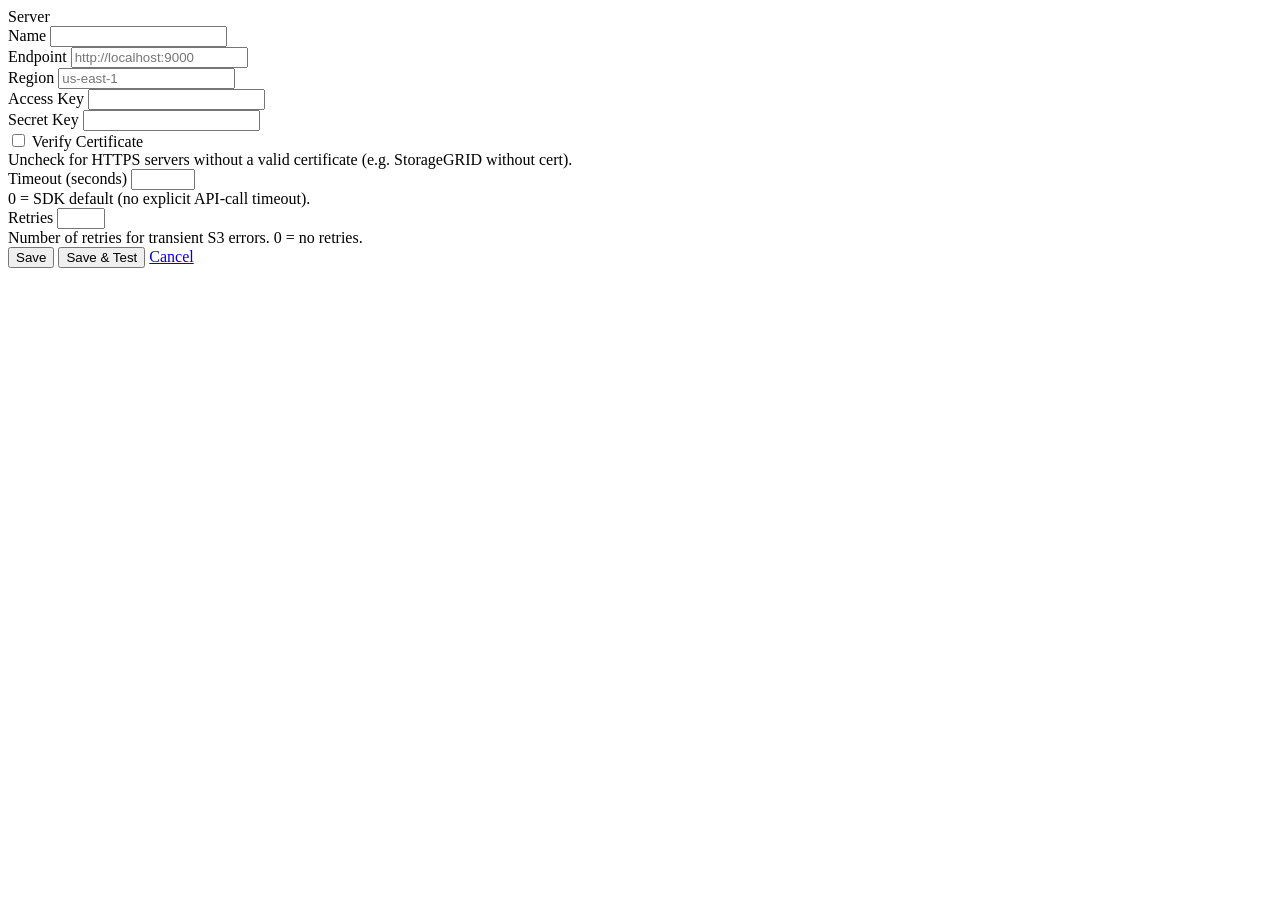
<file: src/main/resources/templates/config/form.html>
<!DOCTYPE html>
<html xmlns:th="http://www.thymeleaf.org" lang="en">
<head>
    <meta charset="UTF-8"/>
    <meta name="viewport" content="width=device-width, initial-scale=1.0"/>
    <title th:text="${isNew} ? #{config.form.titleNew} : #{config.form.titleEdit}">Server</title>
    <th:block th:replace="~{layout :: styles}"></th:block>
</head>
<body>

<nav th:replace="~{layout :: header}"></nav>

<main class="container px-4" style="max-width:640px;">
    <div class="panel">
        <div class="panel-title"
             th:text="${isNew} ? #{config.form.titleNew} : #{config.form.titleEdit}">Server</div>

        <form method="post" action="/config/server/save">
            <div class="mb-3">
                <label class="form-label fw-semibold" th:text="#{config.col.name}">Name</label>
                <input type="text" name="name" class="form-control form-control-sm"
                       th:value="${server.name()}" th:readonly="${!isNew}" required/>
                <div class="form-text" th:if="${!isNew}" th:text="#{config.form.nameReadonly}"></div>
            </div>
            <div class="mb-3">
                <label class="form-label fw-semibold" th:text="#{config.col.endpoint}">Endpoint</label>
                <input type="text" name="endpoint" class="form-control form-control-sm font-monospace"
                       th:value="${server.endpoint()}" placeholder="http://localhost:9000" required/>
            </div>
            <div class="mb-3">
                <label class="form-label fw-semibold" th:text="#{config.col.region}">Region</label>
                <input type="text" name="region" class="form-control form-control-sm"
                       th:value="${server.region()}" placeholder="us-east-1" required/>
            </div>
            <div class="mb-3">
                <label class="form-label fw-semibold" th:text="#{config.col.accessKey}">Access Key</label>
                <input type="password" name="accessKey" class="form-control form-control-sm font-monospace"
                       th:value="${server.accessKey()}" autocomplete="off" required/>
            </div>
            <div class="mb-3">
                <label class="form-label fw-semibold" th:text="#{config.col.secretKey}">Secret Key</label>
                <input type="password" name="secretKey" class="form-control form-control-sm font-monospace"
                       th:value="${server.secretKey()}" autocomplete="off" required/>
            </div>
            <div class="mb-4">
                <div class="form-check">
                    <input type="checkbox" class="form-check-input" name="verifyCertificate"
                           id="verifyCertificate" value="true"
                           th:checked="${server.verifyCertificate()}"/>
                    <label class="form-check-label fw-semibold" for="verifyCertificate"
                           th:text="#{config.col.verifyCert}">Verify Certificate</label>
                </div>
                <div class="form-text" th:text="#{config.form.verifyCertHint}">
                    Uncheck for HTTPS servers without a valid certificate (e.g. StorageGRID without cert).
                </div>
            </div>

            <div class="row g-3 mb-4">
                <div class="col-md-6">
                    <label class="form-label fw-semibold" th:text="#{config.col.timeoutSeconds}">Timeout (seconds)</label>
                    <input type="number" name="timeoutSeconds" class="form-control form-control-sm"
                           th:value="${server.timeoutSeconds()}" min="0" max="3600" step="1"/>
                    <div class="form-text" th:text="#{config.form.timeoutHint}">
                        0 = SDK default (no explicit API-call timeout).
                    </div>
                </div>
                <div class="col-md-6">
                    <label class="form-label fw-semibold" th:text="#{config.col.retries}">Retries</label>
                    <input type="number" name="retries" class="form-control form-control-sm"
                           th:value="${server.retries()}" min="0" max="10" step="1"/>
                    <div class="form-text" th:text="#{config.form.retriesHint}">
                        Number of retries for transient S3 errors. 0 = no retries.
                    </div>
                </div>
            </div>

            <div class="d-flex gap-2 mt-4">
                <button type="submit" name="test" value="false"
                        class="btn btn-sm btn-primary" th:text="#{config.action.save}">Save</button>
                <button type="submit" name="test" value="true"
                        class="btn btn-sm btn-outline-primary"
                        th:text="#{config.action.saveAndTest}">Save &amp; Test</button>
                <a href="/config" class="btn btn-sm btn-outline-secondary"
                   th:text="#{config.action.cancel}">Cancel</a>
            </div>
        </form>
    </div>
</main>

<footer th:replace="~{layout :: footer}"></footer>

<script src="https://cdn.jsdelivr.net/npm/bootstrap@5.3.3/dist/js/bootstrap.bundle.min.js"></script>
<th:block th:replace="~{layout :: uploadModal}"></th:block>
</body>
</html>
</file>
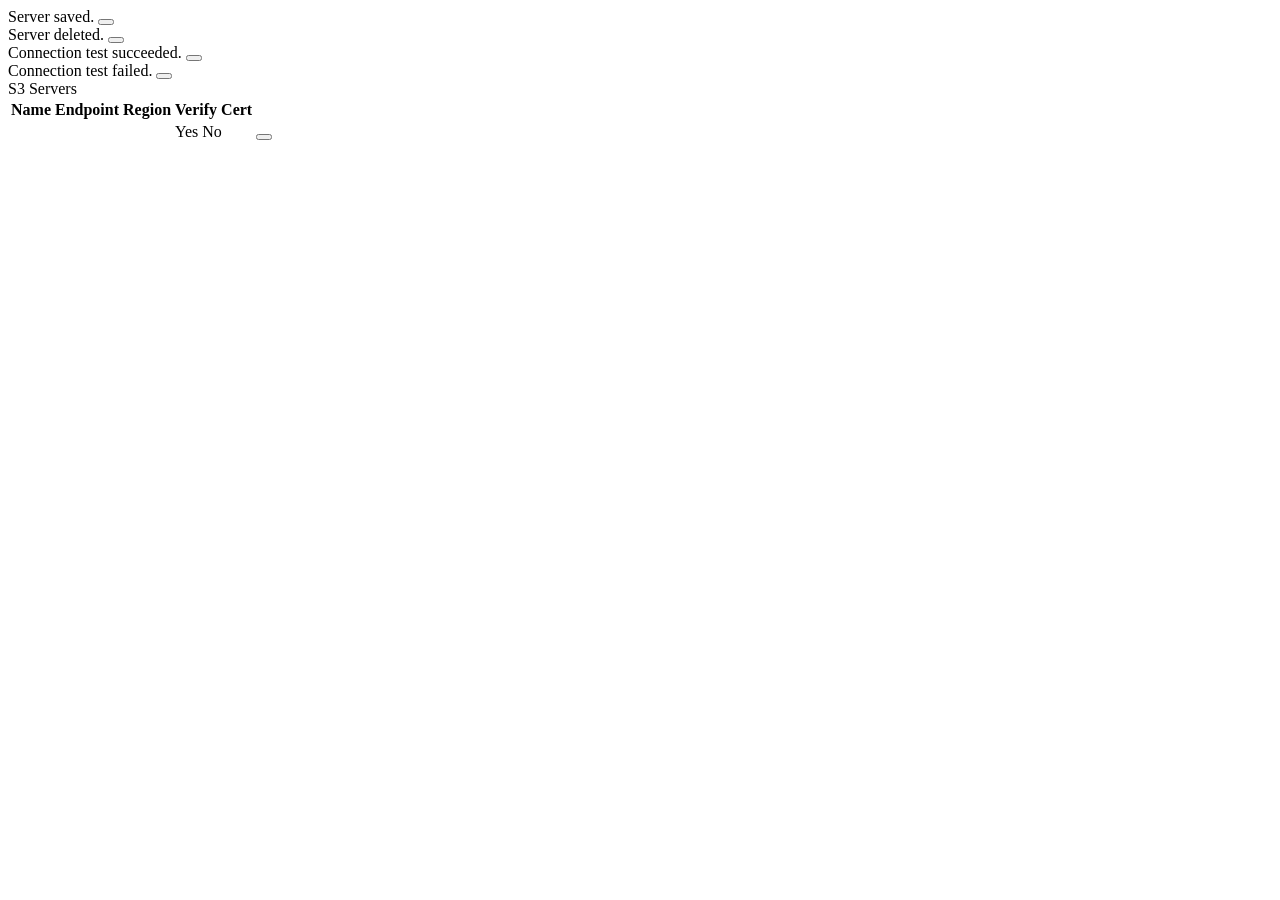
<file: src/main/resources/templates/config/list.html>
<!DOCTYPE html>
<html xmlns:th="http://www.thymeleaf.org" lang="en">
<head>
    <meta charset="UTF-8"/>
    <meta name="viewport" content="width=device-width, initial-scale=1.0"/>
    <title th:text="#{config.title}">Bucketeer – Configuration</title>
    <th:block th:replace="~{layout :: styles}"></th:block>
</head>
<body>

<nav th:replace="~{layout :: header}"></nav>

<main class="container-fluid px-4">

    <div th:if="${saved}" class="alert alert-success alert-dismissible fade show py-2"
         th:text="#{config.flash.saved(${saved})}">
        Server saved.
        <button type="button" class="btn-close" data-bs-dismiss="alert"></button>
    </div>
    <div th:if="${deleted}" class="alert alert-warning alert-dismissible fade show py-2"
         th:text="#{config.flash.deleted(${deleted})}">
        Server deleted.
        <button type="button" class="btn-close" data-bs-dismiss="alert"></button>
    </div>
    <div th:if="${testSuccess}" class="alert alert-success alert-dismissible fade show py-2"
         th:text="#{config.flash.testSuccess(${testSuccess})}">
        Connection test succeeded.
        <button type="button" class="btn-close" data-bs-dismiss="alert"></button>
    </div>
    <div th:if="${testError}" class="alert alert-danger alert-dismissible fade show py-2"
         th:text="#{config.flash.testError(${testName}, ${testError})}">
        Connection test failed.
        <button type="button" class="btn-close" data-bs-dismiss="alert"></button>
    </div>

    <div class="panel">
        <div class="d-flex justify-content-between align-items-center mb-3">
            <div class="panel-title mb-0" th:text="#{config.servers}">S3 Servers</div>
            <a href="/config/server/new" class="btn btn-sm btn-primary btn-icon"
               th:title="#{config.addServer}" title="Add Server"
               th:aria-label="#{config.addServer}" aria-label="Add Server">
                <i class="bi bi-plus-lg"></i>
            </a>
        </div>

        <div th:if="${servers.isEmpty()}" class="text-muted small" th:text="#{config.noServers}"></div>

        <table th:if="${!servers.isEmpty()}" class="table table-sm table-hover table-bordered mb-0">
            <thead class="table-secondary">
            <tr>
                <th th:text="#{config.col.name}">Name</th>
                <th th:text="#{config.col.endpoint}">Endpoint</th>
                <th th:text="#{config.col.region}">Region</th>
                <th th:text="#{config.col.verifyCert}">Verify Cert</th>
                <th style="width:120px"></th>
            </tr>
            </thead>
            <tbody id="serverRows">
            <tr th:each="server : ${servers}" th:attr="data-name=${server.name()}">
                <td class="fw-semibold">
                    <i class="bi bi-grip-vertical text-muted drag-handle me-1"
                       th:title="#{config.action.dragToReorder}" title="Drag to reorder"></i>
                    <span th:text="${server.name()}"></span>
                </td>
                <td th:text="${server.endpoint()}" class="font-monospace small"></td>
                <td th:text="${server.region()}"></td>
                <td>
                    <span th:if="${server.verifyCertificate()}" th:text="#{common.yes}">Yes</span>
                    <span th:if="${!server.verifyCertificate()}" th:text="#{common.no}">No</span>
                </td>
                <td>
                    <div class="d-flex gap-1">
                        <a th:href="@{/config/server/{name}/edit(name=${server.name()})}"
                           class="btn btn-sm btn-outline-secondary btn-icon"
                           th:title="#{config.action.edit}" title="Edit"
                           th:aria-label="#{config.action.edit}" aria-label="Edit">
                            <i class="bi bi-pencil"></i>
                        </a>
                        <form th:action="@{/config/server/{name}/delete(name=${server.name()})}"
                              method="post" class="d-inline"
                              onsubmit="return confirm(labelConfirmDelete)">
                            <button type="submit" class="btn btn-sm btn-outline-danger btn-icon"
                                    th:title="#{config.action.delete}" title="Delete"
                                    th:aria-label="#{config.action.delete}" aria-label="Delete">
                                <i class="bi bi-trash"></i>
                            </button>
                        </form>
                    </div>
                </td>
            </tr>
            </tbody>
        </table>
    </div>

</main>

<footer th:replace="~{layout :: footer}"></footer>

<script src="https://cdn.jsdelivr.net/npm/bootstrap@5.3.3/dist/js/bootstrap.bundle.min.js"></script>
<script th:inline="javascript">
    const labelConfirmDelete = /*[[#{config.confirm.delete}]]*/ 'Delete this server?';

    // Drag-and-drop reordering. Dragging starts only from the grip icon so the
    // buttons and links in the row stay normally clickable.
    (function () {
        const tbody = document.getElementById('serverRows');
        if (!tbody) return;
        let dragged = null;
        let initialOrder = null;

        const currentOrder = () =>
            Array.from(tbody.querySelectorAll('tr[data-name]')).map(tr => tr.dataset.name);

        tbody.addEventListener('mousedown', e => {
            const handle = e.target.closest('.drag-handle');
            if (handle) handle.closest('tr').draggable = true;
        });
        tbody.addEventListener('mouseup', () => {
            tbody.querySelectorAll('tr[draggable="true"]').forEach(tr => tr.draggable = false);
        });

        tbody.addEventListener('dragstart', e => {
            dragged = e.target.closest('tr[data-name]');
            if (!dragged) return;
            initialOrder = currentOrder().join('\u0000');
            e.dataTransfer.effectAllowed = 'move';
            e.dataTransfer.setData('text/plain', dragged.dataset.name);
            dragged.classList.add('opacity-50');
        });

        tbody.addEventListener('dragover', e => {
            if (!dragged) return;
            e.preventDefault();
            const target = e.target.closest('tr[data-name]');
            if (!target || target === dragged) return;
            const rect = target.getBoundingClientRect();
            const after = e.clientY > rect.top + rect.height / 2;
            tbody.insertBefore(dragged, after ? target.nextSibling : target);
        });

        tbody.addEventListener('drop', e => e.preventDefault());

        tbody.addEventListener('dragend', () => {
            if (!dragged) return;
            dragged.classList.remove('opacity-50');
            dragged.draggable = false;
            dragged = null;
            const order = currentOrder();
            if (order.join('\u0000') === initialOrder) return;
            fetch('/config/servers/reorder', {
                method: 'POST',
                headers: {'Content-Type': 'application/json'},
                body: JSON.stringify(order)
            }).finally(() => location.reload());   // show the persisted order (also restores it on error)
        });
    })();
</script>
<style>
    .drag-handle { cursor: grab; }
    .drag-handle:active { cursor: grabbing; }
</style>
<th:block th:replace="~{layout :: uploadModal}"></th:block>
</body>
</html>
</file>
